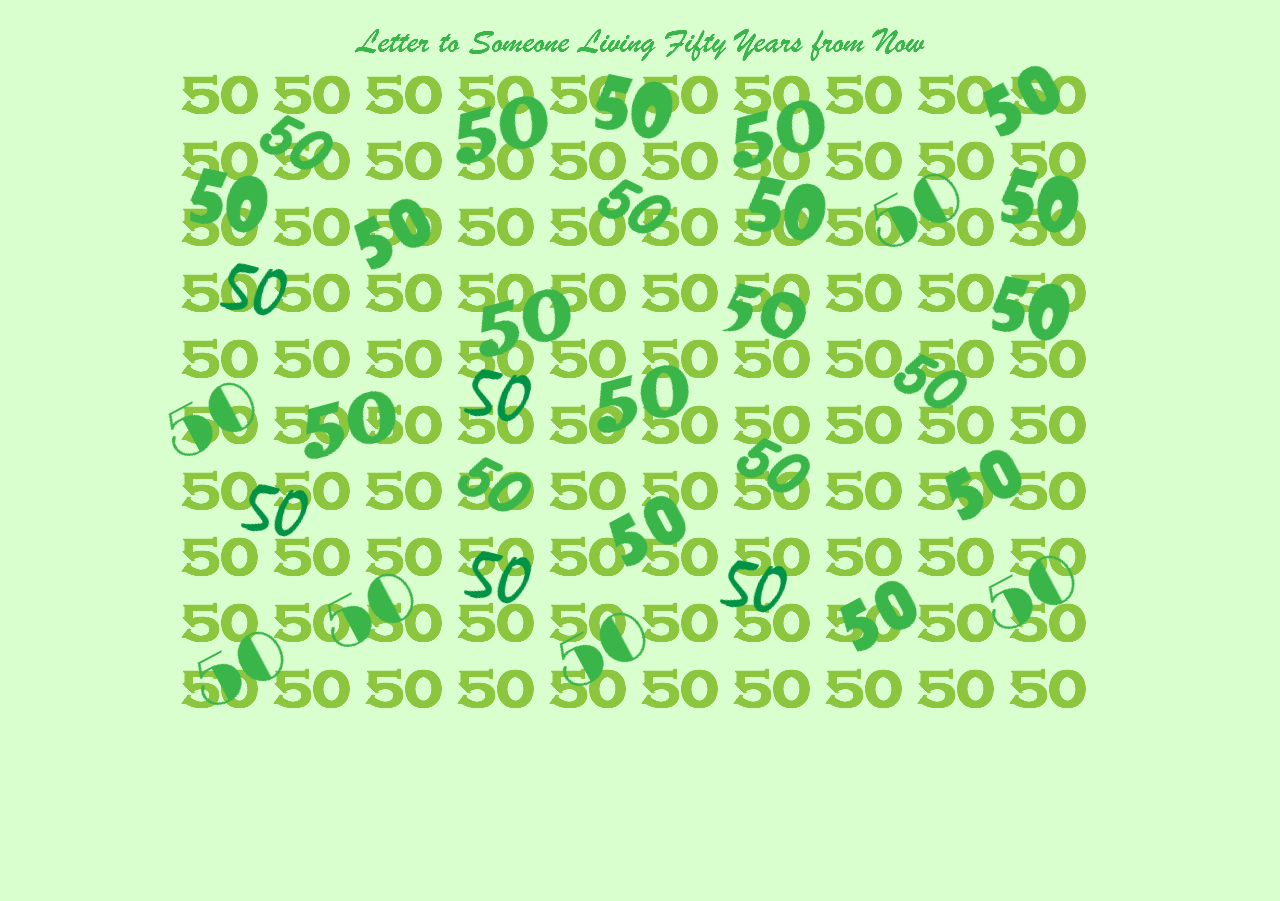
<file: index.html>
<!DOCTYPE html>
<html class="nojs html css_verticalspacer" lang="en-US">
 <head>

  <meta http-equiv="Content-type" content="text/html;charset=UTF-8"/>
  <meta name="generator" content="2018.1.0.386"/>
  <meta name="viewport" content="width=device-width, initial-scale=1.0"/>
  
  <script type="text/javascript">
   // Update the 'nojs'/'js' class on the html node
document.documentElement.className = document.documentElement.className.replace(/\bnojs\b/g, 'js');

// Check that all required assets are uploaded and up-to-date
if(typeof Muse == "undefined") window.Muse = {}; window.Muse.assets = {"required":["museutils.js", "museconfig.js", "jquery.watch.js", "require.js", "index.css"], "outOfDate":[]};
</script>
  
  <title>Home</title>
  <!-- CSS -->
  <link rel="stylesheet" type="text/css" href="css/site_global.css?crc=444006867"/>
  <link rel="stylesheet" type="text/css" href="css/master_a-master.css?crc=302302220"/>
  <link rel="stylesheet" type="text/css" href="css/index.css?crc=4274970865" id="pagesheet"/>
   </head>
 <body>

  <div class="clearfix borderbox" id="page"><!-- group -->
   <img class="grpelem" id="u320-4" alt="Letter to Someone Living Fifty Years from Now" src="images/u320-4.png?crc=104658987" data-image-width="920"/><!-- rasterized frame -->
   <img class="grpelem" id="u1763-22" alt="50 50 50 50 50 50 50 50 50 50 50 50 50 50 50 50 50 50 50 50 50 50 50 50 50 50 50 50 50 50 50 50 50 50 50 50 50 50 50 50 50 50 50 50 50 50 50 50 50 50 50 50 50 50 50 50 50 50 50 50 50 50 50 50 50 50 50 50 50 50 50 50 50 50 50 50 50 50 50 50 50 50 50 50 50 50 50 50 50 50 50 50 50 50 50 50 50 50 50 50" src="images/u1763-22.png?crc=233292065" data-image-width="920"/><!-- rasterized frame -->
   <a class="nonblock nontext transition grpelem" id="u328" href="poem.html" data-mu-ie-matrix="progid:DXImageTransform.Microsoft.Matrix(M11=0.8829,M12=0.4695,M21=-0.4695,M22=0.8829,SizingMethod='auto expand')" data-mu-ie-matrix-dx="-13" data-mu-ie-matrix-dy="-24"><!-- state-based BG images --><div id="u328_states"><img alt="50" src="images/blank.gif?crc=4208392903"/><div class="fluid_height_spacer"></div></div></a>
   <a class="nonblock nontext transition grpelem" id="u353" href="rework-poem.html" data-mu-ie-matrix="progid:DXImageTransform.Microsoft.Matrix(M11=0.9659,M12=0.2588,M21=-0.2588,M22=0.9659,SizingMethod='auto expand')" data-mu-ie-matrix-dx="-9" data-mu-ie-matrix-dy="-14"><!-- state-based BG images --><div id="u353_states"><img alt="50" src="images/blank.gif?crc=4208392903"/><div class="fluid_height_spacer"></div></div></a>
   <a class="nonblock nontext transition grpelem" id="u356" href="images.html" data-mu-ie-matrix="progid:DXImageTransform.Microsoft.Matrix(M11=0.8988,M12=-0.4384,M21=0.4384,M22=0.8988,SizingMethod='auto expand')" data-mu-ie-matrix-dx="-13" data-mu-ie-matrix-dy="-23"><!-- state-based BG images --><div id="u356_states"><img alt="50" src="images/blank.gif?crc=4208392903"/><div class="fluid_height_spacer"></div></div></a>
   <a class="nonblock nontext transition grpelem" id="u359" href="animation.html" data-mu-ie-matrix="progid:DXImageTransform.Microsoft.Matrix(M11=0.9703,M12=-0.2419,M21=0.2419,M22=0.9703,SizingMethod='auto expand')" data-mu-ie-matrix-dx="-9" data-mu-ie-matrix-dy="-14"><!-- state-based BG images --><div id="u359_states"><img alt="50" src="images/blank.gif?crc=4208392903"/><div class="fluid_height_spacer"></div></div></a>
   <a class="nonblock nontext transition grpelem" id="u362" href="color---sound.html" data-mu-ie-matrix="progid:DXImageTransform.Microsoft.Matrix(M11=0.8829,M12=0.4695,M21=-0.4695,M22=0.8829,SizingMethod='auto expand')" data-mu-ie-matrix-dx="-13" data-mu-ie-matrix-dy="-24"><!-- state-based BG images --><div id="u362_states"><img alt="50" src="images/blank.gif?crc=4208392903"/><div class="fluid_height_spacer"></div></div></a>
   <a class="nonblock nontext transition grpelem" id="u365" href="credit.html" data-mu-ie-matrix="progid:DXImageTransform.Microsoft.Matrix(M11=0.9781,M12=-0.2079,M21=0.2079,M22=0.9781,SizingMethod='auto expand')" data-mu-ie-matrix-dx="-8" data-mu-ie-matrix-dy="-12"><!-- state-based BG images --><div id="u365_states"><img alt="50" src="images/blank.gif?crc=4208392903"/><div class="fluid_height_spacer"></div></div></a>
   <a class="nonblock nontext MuseLinkActive grpelem" id="u390-4" href="index.html" data-mu-ie-matrix="progid:DXImageTransform.Microsoft.Matrix(M11=0.9659,M12=-0.2588,M21=0.2588,M22=0.9659,SizingMethod='auto expand')" data-mu-ie-matrix-dx="-9" data-mu-ie-matrix-dy="-14"><!-- rasterized frame --><img id="u390-4_img" alt="50" src="images/u390-4-a.png?crc=4183946908" data-image-width="123"/></a>
   <a class="nonblock nontext transition grpelem" id="u1779" href="rework-poem.html" data-mu-ie-matrix="progid:DXImageTransform.Microsoft.Matrix(M11=0.9659,M12=0.2588,M21=-0.2588,M22=0.9659,SizingMethod='auto expand')" data-mu-ie-matrix-dx="-9" data-mu-ie-matrix-dy="-14"><!-- state-based BG images --><div id="u1779_states"><img alt="50" src="images/blank.gif?crc=4208392903"/><div class="fluid_height_spacer"></div></div></a>
   <a class="nonblock nontext transition grpelem" id="u1782" href="rework-poem.html" data-mu-ie-matrix="progid:DXImageTransform.Microsoft.Matrix(M11=0.9659,M12=0.2588,M21=-0.2588,M22=0.9659,SizingMethod='auto expand')" data-mu-ie-matrix-dx="-9" data-mu-ie-matrix-dy="-14"><!-- state-based BG images --><div id="u1782_states"><img alt="50" src="images/blank.gif?crc=4208392903"/><div class="fluid_height_spacer"></div></div></a>
   <a class="nonblock nontext transition grpelem" id="u1785" href="rework-poem.html" data-mu-ie-matrix="progid:DXImageTransform.Microsoft.Matrix(M11=0.9659,M12=0.2588,M21=-0.2588,M22=0.9659,SizingMethod='auto expand')" data-mu-ie-matrix-dx="-9" data-mu-ie-matrix-dy="-14"><!-- state-based BG images --><div id="u1785_states"><img alt="50" src="images/blank.gif?crc=4208392903"/><div class="fluid_height_spacer"></div></div></a>
   <a class="nonblock nontext transition grpelem" id="u1788" href="rework-poem.html" data-mu-ie-matrix="progid:DXImageTransform.Microsoft.Matrix(M11=0.9659,M12=0.2588,M21=-0.2588,M22=0.9659,SizingMethod='auto expand')" data-mu-ie-matrix-dx="-9" data-mu-ie-matrix-dy="-14"><!-- state-based BG images --><div id="u1788_states"><img alt="50" src="images/blank.gif?crc=4208392903"/><div class="fluid_height_spacer"></div></div></a>
   <a class="nonblock nontext transition grpelem" id="u1791" href="images.html" data-mu-ie-matrix="progid:DXImageTransform.Microsoft.Matrix(M11=0.8988,M12=-0.4384,M21=0.4384,M22=0.8988,SizingMethod='auto expand')" data-mu-ie-matrix-dx="-13" data-mu-ie-matrix-dy="-23"><!-- state-based BG images --><div id="u1791_states"><img alt="50" src="images/blank.gif?crc=4208392903"/><div class="fluid_height_spacer"></div></div></a>
   <a class="nonblock nontext transition grpelem" id="u1794" href="images.html" data-mu-ie-matrix="progid:DXImageTransform.Microsoft.Matrix(M11=0.8988,M12=-0.4384,M21=0.4384,M22=0.8988,SizingMethod='auto expand')" data-mu-ie-matrix-dx="-13" data-mu-ie-matrix-dy="-23"><!-- state-based BG images --><div id="u1794_states"><img alt="50" src="images/blank.gif?crc=4208392903"/><div class="fluid_height_spacer"></div></div></a>
   <a class="nonblock nontext transition grpelem" id="u1797" href="images.html" data-mu-ie-matrix="progid:DXImageTransform.Microsoft.Matrix(M11=0.8988,M12=-0.4384,M21=0.4384,M22=0.8988,SizingMethod='auto expand')" data-mu-ie-matrix-dx="-13" data-mu-ie-matrix-dy="-23"><!-- state-based BG images --><div id="u1797_states"><img alt="50" src="images/blank.gif?crc=4208392903"/><div class="fluid_height_spacer"></div></div></a>
   <a class="nonblock nontext transition grpelem" id="u1800" href="images.html" data-mu-ie-matrix="progid:DXImageTransform.Microsoft.Matrix(M11=0.8988,M12=-0.4384,M21=0.4384,M22=0.8988,SizingMethod='auto expand')" data-mu-ie-matrix-dx="-13" data-mu-ie-matrix-dy="-23"><!-- state-based BG images --><div id="u1800_states"><img alt="50" src="images/blank.gif?crc=4208392903"/><div class="fluid_height_spacer"></div></div></a>
   <a class="nonblock nontext transition grpelem" id="u1803" href="poem.html" data-mu-ie-matrix="progid:DXImageTransform.Microsoft.Matrix(M11=0.8829,M12=0.4695,M21=-0.4695,M22=0.8829,SizingMethod='auto expand')" data-mu-ie-matrix-dx="-13" data-mu-ie-matrix-dy="-24"><!-- state-based BG images --><div id="u1803_states"><img alt="50" src="images/blank.gif?crc=4208392903"/><div class="fluid_height_spacer"></div></div></a>
   <a class="nonblock nontext transition grpelem" id="u1806" href="poem.html" data-mu-ie-matrix="progid:DXImageTransform.Microsoft.Matrix(M11=0.8829,M12=0.4695,M21=-0.4695,M22=0.8829,SizingMethod='auto expand')" data-mu-ie-matrix-dx="-13" data-mu-ie-matrix-dy="-24"><!-- state-based BG images --><div id="u1806_states"><img alt="50" src="images/blank.gif?crc=4208392903"/><div class="fluid_height_spacer"></div></div></a>
   <a class="nonblock nontext transition grpelem" id="u1809" href="poem.html" data-mu-ie-matrix="progid:DXImageTransform.Microsoft.Matrix(M11=0.8829,M12=0.4695,M21=-0.4695,M22=0.8829,SizingMethod='auto expand')" data-mu-ie-matrix-dx="-13" data-mu-ie-matrix-dy="-24"><!-- state-based BG images --><div id="u1809_states"><img alt="50" src="images/blank.gif?crc=4208392903"/><div class="fluid_height_spacer"></div></div></a>
   <a class="nonblock nontext transition grpelem" id="u1812" href="poem.html" data-mu-ie-matrix="progid:DXImageTransform.Microsoft.Matrix(M11=0.8829,M12=0.4695,M21=-0.4695,M22=0.8829,SizingMethod='auto expand')" data-mu-ie-matrix-dx="-13" data-mu-ie-matrix-dy="-24"><!-- state-based BG images --><div id="u1812_states"><img alt="50" src="images/blank.gif?crc=4208392903"/><div class="fluid_height_spacer"></div></div></a>
   <a class="nonblock nontext MuseLinkActive grpelem" id="u1815-4" href="index.html" data-mu-ie-matrix="progid:DXImageTransform.Microsoft.Matrix(M11=0.9659,M12=-0.2588,M21=0.2588,M22=0.9659,SizingMethod='auto expand')" data-mu-ie-matrix-dx="-9" data-mu-ie-matrix-dy="-14"><!-- rasterized frame --><img id="u1815-4_img" alt="50" src="images/u1815-4-a.png?crc=4183946908" data-image-width="123"/></a>
   <a class="nonblock nontext MuseLinkActive grpelem" id="u1818-4" href="index.html" data-mu-ie-matrix="progid:DXImageTransform.Microsoft.Matrix(M11=0.9659,M12=-0.2588,M21=0.2588,M22=0.9659,SizingMethod='auto expand')" data-mu-ie-matrix-dx="-9" data-mu-ie-matrix-dy="-14"><!-- rasterized frame --><img id="u1818-4_img" alt="50" src="images/u1818-4-a.png?crc=4183946908" data-image-width="123"/></a>
   <a class="nonblock nontext MuseLinkActive grpelem" id="u1821-4" href="index.html" data-mu-ie-matrix="progid:DXImageTransform.Microsoft.Matrix(M11=0.9659,M12=-0.2588,M21=0.2588,M22=0.9659,SizingMethod='auto expand')" data-mu-ie-matrix-dx="-9" data-mu-ie-matrix-dy="-14"><!-- rasterized frame --><img id="u1821-4_img" alt="50" src="images/u1821-4-a.png?crc=4183946908" data-image-width="123"/></a>
   <a class="nonblock nontext MuseLinkActive grpelem" id="u1824-4" href="index.html" data-mu-ie-matrix="progid:DXImageTransform.Microsoft.Matrix(M11=0.9659,M12=-0.2588,M21=0.2588,M22=0.9659,SizingMethod='auto expand')" data-mu-ie-matrix-dx="-9" data-mu-ie-matrix-dy="-14"><!-- rasterized frame --><img id="u1824-4_img" alt="50" src="images/u1824-4-a.png?crc=4183946908" data-image-width="123"/></a>
   <a class="nonblock nontext transition grpelem" id="u1827" href="color---sound.html" data-mu-ie-matrix="progid:DXImageTransform.Microsoft.Matrix(M11=0.8829,M12=0.4695,M21=-0.4695,M22=0.8829,SizingMethod='auto expand')" data-mu-ie-matrix-dx="-13" data-mu-ie-matrix-dy="-24"><!-- state-based BG images --><div id="u1827_states"><img alt="50" src="images/blank.gif?crc=4208392903"/><div class="fluid_height_spacer"></div></div></a>
   <a class="nonblock nontext transition grpelem" id="u1830" href="color---sound.html" data-mu-ie-matrix="progid:DXImageTransform.Microsoft.Matrix(M11=0.8829,M12=0.4695,M21=-0.4695,M22=0.8829,SizingMethod='auto expand')" data-mu-ie-matrix-dx="-13" data-mu-ie-matrix-dy="-24"><!-- state-based BG images --><div id="u1830_states"><img alt="50" src="images/blank.gif?crc=4208392903"/><div class="fluid_height_spacer"></div></div></a>
   <a class="nonblock nontext transition grpelem" id="u1833" href="color---sound.html" data-mu-ie-matrix="progid:DXImageTransform.Microsoft.Matrix(M11=0.8829,M12=0.4695,M21=-0.4695,M22=0.8829,SizingMethod='auto expand')" data-mu-ie-matrix-dx="-13" data-mu-ie-matrix-dy="-24"><!-- state-based BG images --><div id="u1833_states"><img alt="50" src="images/blank.gif?crc=4208392903"/><div class="fluid_height_spacer"></div></div></a>
   <a class="nonblock nontext transition grpelem" id="u1836" href="color---sound.html" data-mu-ie-matrix="progid:DXImageTransform.Microsoft.Matrix(M11=0.8829,M12=0.4695,M21=-0.4695,M22=0.8829,SizingMethod='auto expand')" data-mu-ie-matrix-dx="-13" data-mu-ie-matrix-dy="-24"><!-- state-based BG images --><div id="u1836_states"><img alt="50" src="images/blank.gif?crc=4208392903"/><div class="fluid_height_spacer"></div></div></a>
   <a class="nonblock nontext transition grpelem" id="u1839" href="color---sound.html" data-mu-ie-matrix="progid:DXImageTransform.Microsoft.Matrix(M11=0.8829,M12=0.4695,M21=-0.4695,M22=0.8829,SizingMethod='auto expand')" data-mu-ie-matrix-dx="-13" data-mu-ie-matrix-dy="-24"><!-- state-based BG images --><div id="u1839_states"><img alt="50" src="images/blank.gif?crc=4208392903"/><div class="fluid_height_spacer"></div></div></a>
   <a class="nonblock nontext transition grpelem" id="u1842" href="credit.html" data-mu-ie-matrix="progid:DXImageTransform.Microsoft.Matrix(M11=0.9781,M12=-0.2079,M21=0.2079,M22=0.9781,SizingMethod='auto expand')" data-mu-ie-matrix-dx="-8" data-mu-ie-matrix-dy="-12"><!-- state-based BG images --><div id="u1842_states"><img alt="50" src="images/blank.gif?crc=4208392903"/><div class="fluid_height_spacer"></div></div></a>
   <a class="nonblock nontext transition grpelem" id="u1845" href="credit.html" data-mu-ie-matrix="progid:DXImageTransform.Microsoft.Matrix(M11=0.9781,M12=-0.2079,M21=0.2079,M22=0.9781,SizingMethod='auto expand')" data-mu-ie-matrix-dx="-8" data-mu-ie-matrix-dy="-12"><!-- state-based BG images --><div id="u1845_states"><img alt="50" src="images/blank.gif?crc=4208392903"/><div class="fluid_height_spacer"></div></div></a>
   <a class="nonblock nontext transition grpelem" id="u1848" href="credit.html" data-mu-ie-matrix="progid:DXImageTransform.Microsoft.Matrix(M11=0.9781,M12=-0.2079,M21=0.2079,M22=0.9781,SizingMethod='auto expand')" data-mu-ie-matrix-dx="-8" data-mu-ie-matrix-dy="-12"><!-- state-based BG images --><div id="u1848_states"><img alt="50" src="images/blank.gif?crc=4208392903"/><div class="fluid_height_spacer"></div></div></a>
   <a class="nonblock nontext transition grpelem" id="u1851" href="credit.html" data-mu-ie-matrix="progid:DXImageTransform.Microsoft.Matrix(M11=0.9781,M12=-0.2079,M21=0.2079,M22=0.9781,SizingMethod='auto expand')" data-mu-ie-matrix-dx="-8" data-mu-ie-matrix-dy="-12"><!-- state-based BG images --><div id="u1851_states"><img alt="50" src="images/blank.gif?crc=4208392903"/><div class="fluid_height_spacer"></div></div></a>
   <div class="verticalspacer" data-offset-top="726" data-content-above-spacer="725" data-content-below-spacer="61" data-sizePolicy="fixed" data-pintopage="page_fixedLeft"></div>
  </div>
  <div class="preload_images">
   <img class="preload" src="images/u328_states-r.png?crc=4088887198" alt=""/>
   <img class="preload" src="images/u328_states-m.png?crc=4088887198" alt=""/>
   <img class="preload" src="images/u353_states-r.png?crc=4056439403" alt=""/>
   <img class="preload" src="images/u353_states-m.png?crc=4056439403" alt=""/>
   <img class="preload" src="images/u356_states-r.png?crc=130010219" alt=""/>
   <img class="preload" src="images/u356_states-m.png?crc=130010219" alt=""/>
   <img class="preload" src="images/u359_states-r.png?crc=3833119073" alt=""/>
   <img class="preload" src="images/u359_states-m.png?crc=3833119073" alt=""/>
   <img class="preload" src="images/u362_states-r.png?crc=4226712781" alt=""/>
   <img class="preload" src="images/u362_states-m.png?crc=4226712781" alt=""/>
   <img class="preload" src="images/u365_states-r.png?crc=3769786900" alt=""/>
   <img class="preload" src="images/u365_states-m.png?crc=3769786900" alt=""/>
   <img class="preload" src="images/u1779_states-r.png?crc=4056439403" alt=""/>
   <img class="preload" src="images/u1779_states-m.png?crc=4056439403" alt=""/>
   <img class="preload" src="images/u1782_states-r.png?crc=4056439403" alt=""/>
   <img class="preload" src="images/u1782_states-m.png?crc=4056439403" alt=""/>
   <img class="preload" src="images/u1785_states-r.png?crc=4056439403" alt=""/>
   <img class="preload" src="images/u1785_states-m.png?crc=4056439403" alt=""/>
   <img class="preload" src="images/u1788_states-r.png?crc=4056439403" alt=""/>
   <img class="preload" src="images/u1788_states-m.png?crc=4056439403" alt=""/>
   <img class="preload" src="images/u1791_states-r.png?crc=130010219" alt=""/>
   <img class="preload" src="images/u1791_states-m.png?crc=130010219" alt=""/>
   <img class="preload" src="images/u1794_states-r.png?crc=130010219" alt=""/>
   <img class="preload" src="images/u1794_states-m.png?crc=130010219" alt=""/>
   <img class="preload" src="images/u1797_states-r.png?crc=130010219" alt=""/>
   <img class="preload" src="images/u1797_states-m.png?crc=130010219" alt=""/>
   <img class="preload" src="images/u1800_states-r.png?crc=130010219" alt=""/>
   <img class="preload" src="images/u1800_states-m.png?crc=130010219" alt=""/>
   <img class="preload" src="images/u1803_states-r.png?crc=4088887198" alt=""/>
   <img class="preload" src="images/u1803_states-m.png?crc=4088887198" alt=""/>
   <img class="preload" src="images/u1806_states-r.png?crc=4088887198" alt=""/>
   <img class="preload" src="images/u1806_states-m.png?crc=4088887198" alt=""/>
   <img class="preload" src="images/u1809_states-r.png?crc=4088887198" alt=""/>
   <img class="preload" src="images/u1809_states-m.png?crc=4088887198" alt=""/>
   <img class="preload" src="images/u1812_states-r.png?crc=4088887198" alt=""/>
   <img class="preload" src="images/u1812_states-m.png?crc=4088887198" alt=""/>
   <img class="preload" src="images/u1827_states-r.png?crc=4226712781" alt=""/>
   <img class="preload" src="images/u1827_states-m.png?crc=4226712781" alt=""/>
   <img class="preload" src="images/u1830_states-r.png?crc=4226712781" alt=""/>
   <img class="preload" src="images/u1830_states-m.png?crc=4226712781" alt=""/>
   <img class="preload" src="images/u1833_states-r.png?crc=4226712781" alt=""/>
   <img class="preload" src="images/u1833_states-m.png?crc=4226712781" alt=""/>
   <img class="preload" src="images/u1836_states-r.png?crc=4226712781" alt=""/>
   <img class="preload" src="images/u1836_states-m.png?crc=4226712781" alt=""/>
   <img class="preload" src="images/u1839_states-r.png?crc=4226712781" alt=""/>
   <img class="preload" src="images/u1839_states-m.png?crc=4226712781" alt=""/>
   <img class="preload" src="images/u1842_states-r.png?crc=3769786900" alt=""/>
   <img class="preload" src="images/u1842_states-m.png?crc=3769786900" alt=""/>
   <img class="preload" src="images/u1845_states-r.png?crc=3769786900" alt=""/>
   <img class="preload" src="images/u1845_states-m.png?crc=3769786900" alt=""/>
   <img class="preload" src="images/u1848_states-r.png?crc=3769786900" alt=""/>
   <img class="preload" src="images/u1848_states-m.png?crc=3769786900" alt=""/>
   <img class="preload" src="images/u1851_states-r.png?crc=3769786900" alt=""/>
   <img class="preload" src="images/u1851_states-m.png?crc=3769786900" alt=""/>
  </div>
  <!-- Other scripts -->
  <script type="text/javascript">
   // Decide whether to suppress missing file error or not based on preference setting
var suppressMissingFileError = false
</script>
  <script type="text/javascript">
   window.Muse.assets.check=function(c){if(!window.Muse.assets.checked){window.Muse.assets.checked=!0;var b={},d=function(a,b){if(window.getComputedStyle){var c=window.getComputedStyle(a,null);return c&&c.getPropertyValue(b)||c&&c[b]||""}if(document.documentElement.currentStyle)return(c=a.currentStyle)&&c[b]||a.style&&a.style[b]||"";return""},a=function(a){if(a.match(/^rgb/))return a=a.replace(/\s+/g,"").match(/([\d\,]+)/gi)[0].split(","),(parseInt(a[0])<<16)+(parseInt(a[1])<<8)+parseInt(a[2]);if(a.match(/^\#/))return parseInt(a.substr(1),
16);return 0},f=function(f){for(var g=document.getElementsByTagName("link"),j=0;j<g.length;j++)if("text/css"==g[j].type){var l=(g[j].href||"").match(/\/?css\/([\w\-]+\.css)\?crc=(\d+)/);if(!l||!l[1]||!l[2])break;b[l[1]]=l[2]}g=document.createElement("div");g.className="version";g.style.cssText="display:none; width:1px; height:1px;";document.getElementsByTagName("body")[0].appendChild(g);for(j=0;j<Muse.assets.required.length;){var l=Muse.assets.required[j],k=l.match(/([\w\-\.]+)\.(\w+)$/),i=k&&k[1]?
k[1]:null,k=k&&k[2]?k[2]:null;switch(k.toLowerCase()){case "css":i=i.replace(/\W/gi,"_").replace(/^([^a-z])/gi,"_$1");g.className+=" "+i;i=a(d(g,"color"));k=a(d(g,"backgroundColor"));i!=0||k!=0?(Muse.assets.required.splice(j,1),"undefined"!=typeof b[l]&&(i!=b[l]>>>24||k!=(b[l]&16777215))&&Muse.assets.outOfDate.push(l)):j++;g.className="version";break;case "js":j++;break;default:throw Error("Unsupported file type: "+k);}}c?c().jquery!="1.8.3"&&Muse.assets.outOfDate.push("jquery-1.8.3.min.js"):Muse.assets.required.push("jquery-1.8.3.min.js");
g.parentNode.removeChild(g);if(Muse.assets.outOfDate.length||Muse.assets.required.length)g="Some files on the server may be missing or incorrect. Clear browser cache and try again. If the problem persists please contact website author.",f&&Muse.assets.outOfDate.length&&(g+="\nOut of date: "+Muse.assets.outOfDate.join(",")),f&&Muse.assets.required.length&&(g+="\nMissing: "+Muse.assets.required.join(",")),suppressMissingFileError?(g+="\nUse SuppressMissingFileError key in AppPrefs.xml to show missing file error pop up.",console.log(g)):alert(g)};location&&location.search&&location.search.match&&location.search.match(/muse_debug/gi)?
setTimeout(function(){f(!0)},5E3):f()}};
var muse_init=function(){require.config({baseUrl:""});require(["jquery","museutils","whatinput","jquery.watch"],function(c){var $ = c;$(document).ready(function(){try{
window.Muse.assets.check($);/* body */
Muse.Utils.transformMarkupToFixBrowserProblemsPreInit();/* body */
Muse.Utils.prepHyperlinks(true);/* body */
Muse.Utils.makeButtonsVisibleAfterSettingMinWidth();/* body */
Muse.Utils.fullPage('#page');/* 100% height page */
Muse.Utils.showWidgetsWhenReady();/* body */
Muse.Utils.transformMarkupToFixBrowserProblems();/* body */
}catch(b){if(b&&"function"==typeof b.notify?b.notify():Muse.Assert.fail("Error calling selector function: "+b),false)throw b;}})})};

</script>
  <!-- RequireJS script -->
  <script src="scripts/require.js?crc=7928878" type="text/javascript" async data-main="scripts/museconfig.js?crc=4286661555" onload="if (requirejs) requirejs.onError = function(requireType, requireModule) { if (requireType && requireType.toString && requireType.toString().indexOf && 0 <= requireType.toString().indexOf('#scripterror')) window.Muse.assets.check(); }" onerror="window.Muse.assets.check();"></script>
   </body>
</html>
</file>
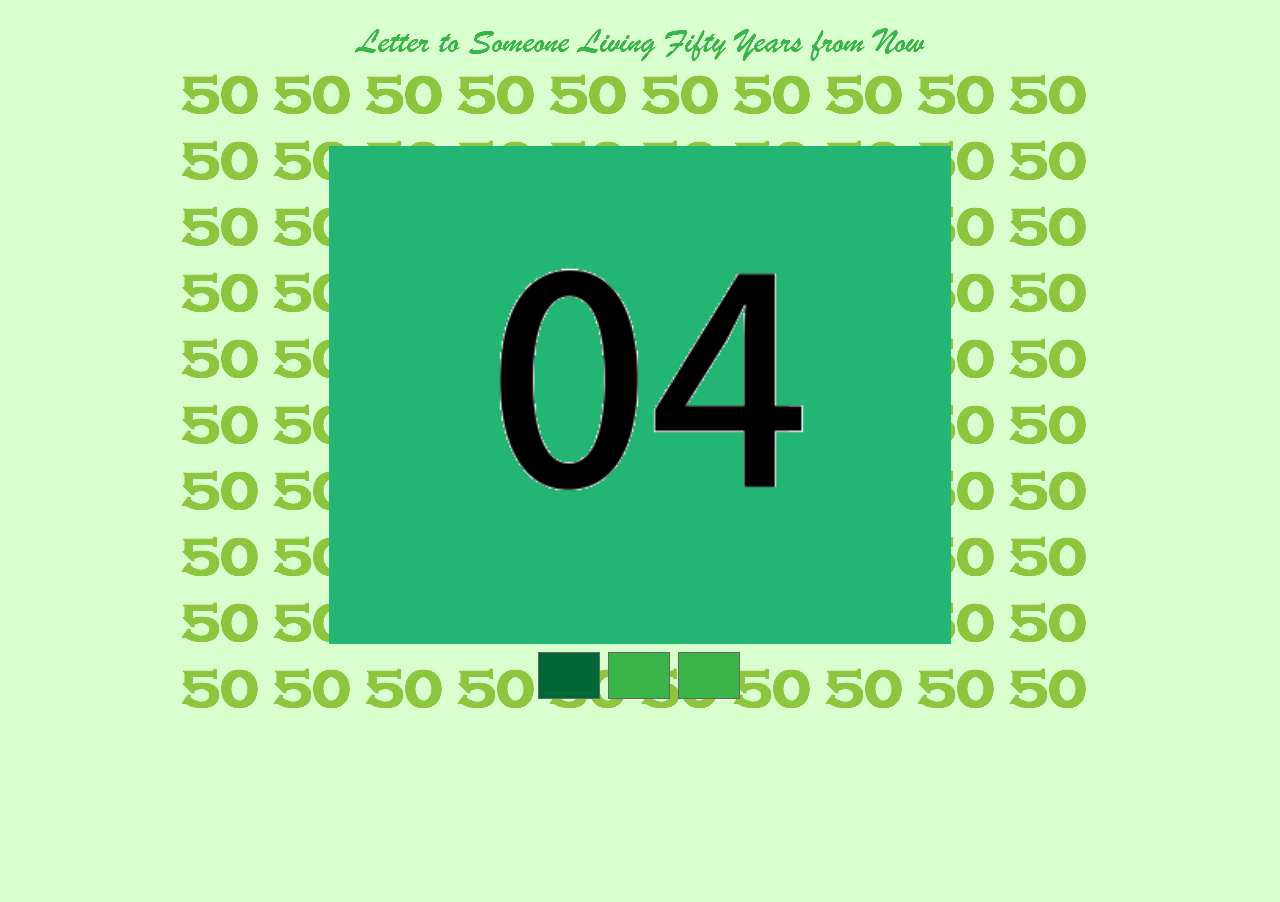
<file: animation.html>
<!DOCTYPE html>
<html class="nojs html css_verticalspacer" lang="en-US">
 <head>

  <meta http-equiv="Content-type" content="text/html;charset=UTF-8"/>
  <meta name="generator" content="2018.1.0.386"/>
  <meta name="viewport" content="width=device-width, initial-scale=1.0"/>
  
  <script type="text/javascript">
   // Update the 'nojs'/'js' class on the html node
document.documentElement.className = document.documentElement.className.replace(/\bnojs\b/g, 'js');

// Check that all required assets are uploaded and up-to-date
if(typeof Muse == "undefined") window.Muse = {}; window.Muse.assets = {"required":["museutils.js", "museconfig.js", "jquery.watch.js", "require.js", "webpro.js", "musewpslideshow.js", "jquery.museoverlay.js", "touchswipe.js", "animation.css"], "outOfDate":[]};
</script>
  
  <title>Animation</title>
  <!-- CSS -->
  <link rel="stylesheet" type="text/css" href="css/site_global.css?crc=444006867"/>
  <link rel="stylesheet" type="text/css" href="css/master_a-master.css?crc=302302220"/>
  <link rel="stylesheet" type="text/css" href="css/animation.css?crc=4147170837" id="pagesheet"/>
   </head>
 <body>

  <div class="clearfix borderbox" id="page"><!-- column -->
   <img class="colelem" id="u320-4" alt="Letter to Someone Living Fifty Years from Now" src="images/u320-4.png?crc=104658987" data-image-width="920"/><!-- rasterized frame -->
   <div class="clearfix colelem" id="pu1763-22"><!-- group -->
    <img class="grpelem" id="u1763-22" alt="50 50 50 50 50 50 50 50 50 50 50 50 50 50 50 50 50 50 50 50 50 50 50 50 50 50 50 50 50 50 50 50 50 50 50 50 50 50 50 50 50 50 50 50 50 50 50 50 50 50 50 50 50 50 50 50 50 50 50 50 50 50 50 50 50 50 50 50 50 50 50 50 50 50 50 50 50 50 50 50 50 50 50 50 50 50 50 50 50 50 50 50 50 50 50 50 50 50 50 50" src="images/u1763-22.png?crc=233292065" data-image-width="920"/><!-- rasterized frame -->
    <div class="PamphletWidget clearfix allow_click_through grpelem" id="pamphletu1510" data-visibility="changed" style="visibility:hidden"><!-- none box -->
     <div class="position_content" id="pamphletu1510_position_content">
      <div class="popup_anchor allow_click_through colelem" data-col-pos="1" id="u1515popup">
       <div class="ContainerGroup clearfix" data-col-pos="1" id="u1515"><!-- stack box -->
        <div class="Container clearfix grpelem" data-col-pos="0" id="u1615"><!-- group -->
         <div class="clip_frame grpelem" id="u1637"><!-- image -->
          <img class="block" id="u1637_img" src="images/poem.gif?crc=3969478678" alt="" data-heightwidthratio="1" data-image-width="471" data-image-height="471"/>
         </div>
        </div>
        <div class="Container invi clearfix grpelem" data-col-pos="1" id="u1628"><!-- group -->
         <div class="clip_frame grpelem" id="u1654"><!-- image -->
          <img class="block" id="u1654_img" src="images/poem2.gif?crc=3918566211" alt="" data-heightwidthratio="1" data-image-width="481" data-image-height="481"/>
         </div>
        </div>
        <div class="Container invi clearfix grpelem" data-col-pos="2" id="u1634"><!-- group -->
         <div class="grpelem" id="u1663"><!-- media frame -->
          <object type="application/x-shockwave-flash" data="images/animation.swf?crc=413392461" width="100%" height="100%" id="u1663_media">
           <param name="movie" value="images/animation.swf?crc=413392461"/>
           <param name="quality" value="high"/>
           <param name="swfversion" value="6.0.65.0"/>
           <param name="wmode" value="transparent"/>
           <param name="expressinstall" value="Scripts/expressInstall.swf"/>
           <object type="application/x-shockwave-flash" data="images/animation.swf?crc=413392461" width="100%" height="100%">
            <param name="quality" value="high"/>
            <param name="swfversion" value="6.0.65.0"/>
            <param name="wmode" value="transparent"/>
            <param name="expressinstall" value="Scripts/expressInstall.swf"/>
            <div>
             <h4>Content on this page requires a newer version of Adobe Flash Player.</h4>
             <p><a href="http://www.adobe.com/go/getflashplayer"><img src="http://www.adobe.com/images/shared/download_buttons/get_flash_player.gif" alt="Get Adobe Flash player" width="112" height="33"/></a></p>
            </div>
           </object>
          </object>
         </div>
        </div>
       </div>
      </div>
      <div class="ThumbGroup clearfix colelem" data-col-pos="0" id="u1528"><!-- none box -->
       <div class="popup_anchor allow_click_through grpelem" data-col-pos="0" id="u1610popup">
        <div class="Thumb popup_element transition" data-col-pos="0" id="u1610"><!-- simple frame --></div>
       </div>
       <div class="popup_anchor allow_click_through grpelem" data-col-pos="1" id="u1625popup">
        <div class="Thumb popup_element transition" data-col-pos="1" id="u1625"><!-- simple frame --></div>
       </div>
       <div class="popup_anchor allow_click_through grpelem" data-col-pos="2" id="u1631popup">
        <div class="Thumb popup_element transition" data-col-pos="2" id="u1631"><!-- simple frame --></div>
       </div>
      </div>
     </div>
    </div>
   </div>
   <div class="verticalspacer" data-offset-top="698" data-content-above-spacer="722" data-content-below-spacer="36" data-sizePolicy="fixed" data-pintopage="page_fixedLeft"></div>
  </div>
  <!-- Other scripts -->
  <script type="text/javascript">
   // Decide whether to suppress missing file error or not based on preference setting
var suppressMissingFileError = false
</script>
  <script type="text/javascript">
   window.Muse.assets.check=function(c){if(!window.Muse.assets.checked){window.Muse.assets.checked=!0;var b={},d=function(a,b){if(window.getComputedStyle){var c=window.getComputedStyle(a,null);return c&&c.getPropertyValue(b)||c&&c[b]||""}if(document.documentElement.currentStyle)return(c=a.currentStyle)&&c[b]||a.style&&a.style[b]||"";return""},a=function(a){if(a.match(/^rgb/))return a=a.replace(/\s+/g,"").match(/([\d\,]+)/gi)[0].split(","),(parseInt(a[0])<<16)+(parseInt(a[1])<<8)+parseInt(a[2]);if(a.match(/^\#/))return parseInt(a.substr(1),
16);return 0},f=function(f){for(var g=document.getElementsByTagName("link"),j=0;j<g.length;j++)if("text/css"==g[j].type){var l=(g[j].href||"").match(/\/?css\/([\w\-]+\.css)\?crc=(\d+)/);if(!l||!l[1]||!l[2])break;b[l[1]]=l[2]}g=document.createElement("div");g.className="version";g.style.cssText="display:none; width:1px; height:1px;";document.getElementsByTagName("body")[0].appendChild(g);for(j=0;j<Muse.assets.required.length;){var l=Muse.assets.required[j],k=l.match(/([\w\-\.]+)\.(\w+)$/),i=k&&k[1]?
k[1]:null,k=k&&k[2]?k[2]:null;switch(k.toLowerCase()){case "css":i=i.replace(/\W/gi,"_").replace(/^([^a-z])/gi,"_$1");g.className+=" "+i;i=a(d(g,"color"));k=a(d(g,"backgroundColor"));i!=0||k!=0?(Muse.assets.required.splice(j,1),"undefined"!=typeof b[l]&&(i!=b[l]>>>24||k!=(b[l]&16777215))&&Muse.assets.outOfDate.push(l)):j++;g.className="version";break;case "js":j++;break;default:throw Error("Unsupported file type: "+k);}}c?c().jquery!="1.8.3"&&Muse.assets.outOfDate.push("jquery-1.8.3.min.js"):Muse.assets.required.push("jquery-1.8.3.min.js");
g.parentNode.removeChild(g);if(Muse.assets.outOfDate.length||Muse.assets.required.length)g="Some files on the server may be missing or incorrect. Clear browser cache and try again. If the problem persists please contact website author.",f&&Muse.assets.outOfDate.length&&(g+="\nOut of date: "+Muse.assets.outOfDate.join(",")),f&&Muse.assets.required.length&&(g+="\nMissing: "+Muse.assets.required.join(",")),suppressMissingFileError?(g+="\nUse SuppressMissingFileError key in AppPrefs.xml to show missing file error pop up.",console.log(g)):alert(g)};location&&location.search&&location.search.match&&location.search.match(/muse_debug/gi)?
setTimeout(function(){f(!0)},5E3):f()}};
var muse_init=function(){require.config({baseUrl:""});require(["jquery","museutils","whatinput","jquery.watch","webpro","musewpslideshow","jquery.museoverlay","touchswipe"],function(c){var $ = c;$(document).ready(function(){try{
window.Muse.assets.check($);/* body */
Muse.Utils.transformMarkupToFixBrowserProblemsPreInit();/* body */
Muse.Utils.prepHyperlinks(true);/* body */
Muse.Utils.resizeHeight('.popup_anchor.allow_click_through');/* resize height */
Muse.Utils.makeButtonsVisibleAfterSettingMinWidth();/* body */
Muse.Utils.initWidget('#pamphletu1510', ['#bp_infinity'], function(elem) { return new WebPro.Widget.ContentSlideShow(elem, {contentLayout_runtime:'stack',event:'click',deactivationEvent:'none',autoPlay:false,displayInterval:3000,transitionStyle:'fading',transitionDuration:500,hideAllContentsFirst:false,triggersOnTop:false,shuffle:false,enableSwipe:true,resumeAutoplay:true,resumeAutoplayInterval:3000,playOnce:false,autoActivate_runtime:false,isResponsive:true}); });/* #pamphletu1510 */
Muse.Utils.fullPage('#page');/* 100% height page */
Muse.Utils.showWidgetsWhenReady();/* body */
Muse.Utils.transformMarkupToFixBrowserProblems();/* body */
}catch(b){if(b&&"function"==typeof b.notify?b.notify():Muse.Assert.fail("Error calling selector function: "+b),false)throw b;}})})};

</script>
  <!-- RequireJS script -->
  <script src="scripts/require.js?crc=7928878" type="text/javascript" async data-main="scripts/museconfig.js?crc=4286661555" onload="if (requirejs) requirejs.onError = function(requireType, requireModule) { if (requireType && requireType.toString && requireType.toString().indexOf && 0 <= requireType.toString().indexOf('#scripterror')) window.Muse.assets.check(); }" onerror="window.Muse.assets.check();"></script>
   </body>
</html>
</file>
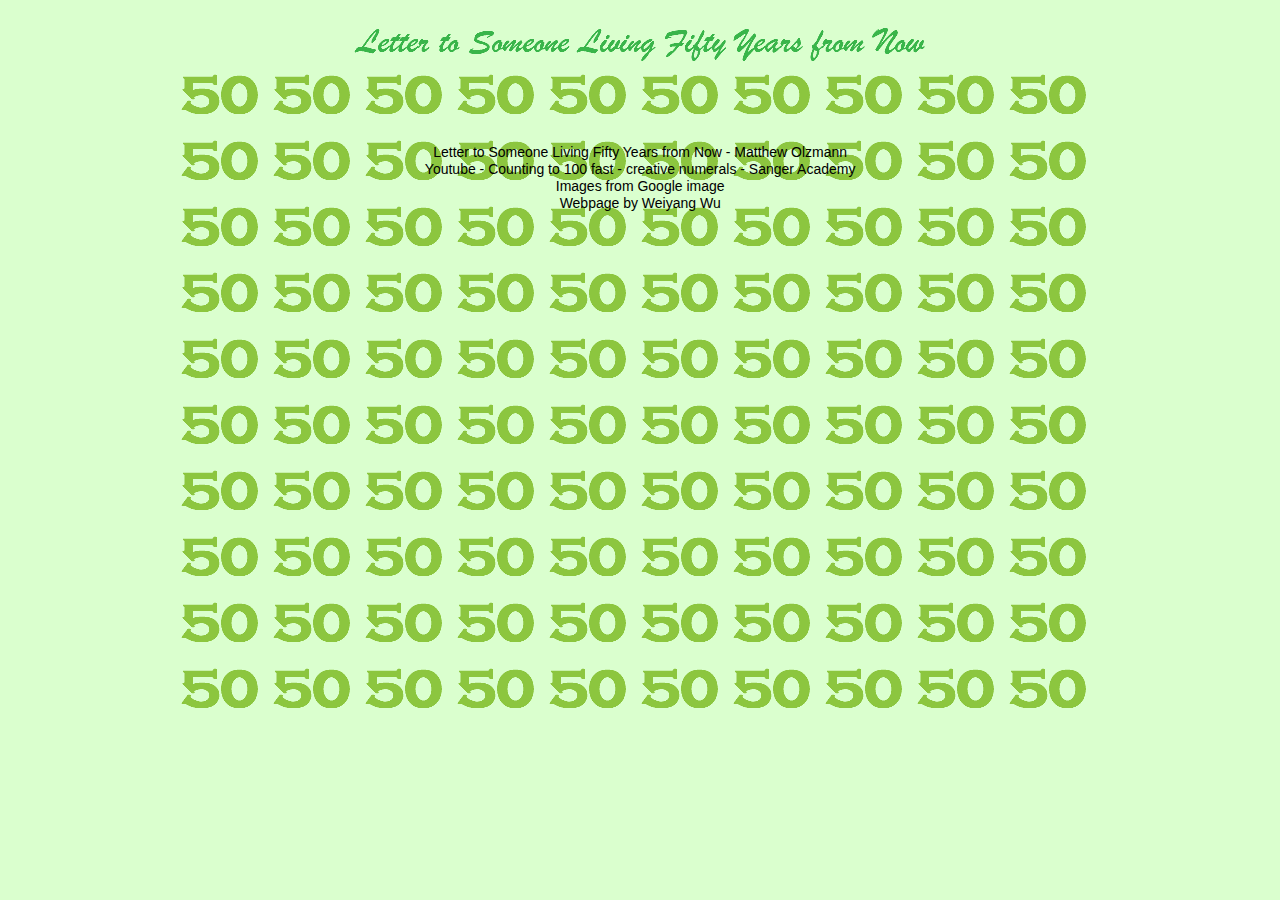
<file: credit.html>
<!DOCTYPE html>
<html class="nojs html css_verticalspacer" lang="en-US">
 <head>

  <meta http-equiv="Content-type" content="text/html;charset=UTF-8"/>
  <meta name="generator" content="2018.1.0.386"/>
  <meta name="viewport" content="width=device-width, initial-scale=1.0"/>
  
  <script type="text/javascript">
   // Update the 'nojs'/'js' class on the html node
document.documentElement.className = document.documentElement.className.replace(/\bnojs\b/g, 'js');

// Check that all required assets are uploaded and up-to-date
if(typeof Muse == "undefined") window.Muse = {}; window.Muse.assets = {"required":["museutils.js", "museconfig.js", "jquery.watch.js", "require.js", "credit.css"], "outOfDate":[]};
</script>
  
  <title>Credit</title>
  <!-- CSS -->
  <link rel="stylesheet" type="text/css" href="css/site_global.css?crc=444006867"/>
  <link rel="stylesheet" type="text/css" href="css/master_a-master.css?crc=302302220"/>
  <link rel="stylesheet" type="text/css" href="css/credit.css?crc=4134903640" id="pagesheet"/>
   </head>
 <body>

  <div class="clearfix borderbox" id="page"><!-- column -->
   <img class="colelem" id="u320-4" alt="Letter to Someone Living Fifty Years from Now" src="images/u320-4.png?crc=104658987" data-image-width="920"/><!-- rasterized frame -->
   <div class="clearfix colelem" id="pu1763-22"><!-- group -->
    <img class="grpelem" id="u1763-22" alt="50 50 50 50 50 50 50 50 50 50 50 50 50 50 50 50 50 50 50 50 50 50 50 50 50 50 50 50 50 50 50 50 50 50 50 50 50 50 50 50 50 50 50 50 50 50 50 50 50 50 50 50 50 50 50 50 50 50 50 50 50 50 50 50 50 50 50 50 50 50 50 50 50 50 50 50 50 50 50 50 50 50 50 50 50 50 50 50 50 50 50 50 50 50 50 50 50 50 50 50" src="images/u1763-22.png?crc=233292065" data-image-width="920"/><!-- rasterized frame -->
    <div class="clearfix grpelem" id="u1692-10"><!-- content -->
     <p>Letter to Someone Living Fifty Years from Now - Matthew Olzmann</p>
     <p>Youtube - Counting to 100 fast - creative numerals - Sanger Academy</p>
     <p>Images from Google image</p>
     <p>Webpage by Weiyang Wu</p>
    </div>
   </div>
   <div class="verticalspacer" data-offset-top="372" data-content-above-spacer="722" data-content-below-spacer="0" data-sizePolicy="fixed" data-pintopage="page_fixedLeft"></div>
  </div>
  <!-- Other scripts -->
  <script type="text/javascript">
   // Decide whether to suppress missing file error or not based on preference setting
var suppressMissingFileError = false
</script>
  <script type="text/javascript">
   window.Muse.assets.check=function(c){if(!window.Muse.assets.checked){window.Muse.assets.checked=!0;var b={},d=function(a,b){if(window.getComputedStyle){var c=window.getComputedStyle(a,null);return c&&c.getPropertyValue(b)||c&&c[b]||""}if(document.documentElement.currentStyle)return(c=a.currentStyle)&&c[b]||a.style&&a.style[b]||"";return""},a=function(a){if(a.match(/^rgb/))return a=a.replace(/\s+/g,"").match(/([\d\,]+)/gi)[0].split(","),(parseInt(a[0])<<16)+(parseInt(a[1])<<8)+parseInt(a[2]);if(a.match(/^\#/))return parseInt(a.substr(1),
16);return 0},f=function(f){for(var g=document.getElementsByTagName("link"),j=0;j<g.length;j++)if("text/css"==g[j].type){var l=(g[j].href||"").match(/\/?css\/([\w\-]+\.css)\?crc=(\d+)/);if(!l||!l[1]||!l[2])break;b[l[1]]=l[2]}g=document.createElement("div");g.className="version";g.style.cssText="display:none; width:1px; height:1px;";document.getElementsByTagName("body")[0].appendChild(g);for(j=0;j<Muse.assets.required.length;){var l=Muse.assets.required[j],k=l.match(/([\w\-\.]+)\.(\w+)$/),i=k&&k[1]?
k[1]:null,k=k&&k[2]?k[2]:null;switch(k.toLowerCase()){case "css":i=i.replace(/\W/gi,"_").replace(/^([^a-z])/gi,"_$1");g.className+=" "+i;i=a(d(g,"color"));k=a(d(g,"backgroundColor"));i!=0||k!=0?(Muse.assets.required.splice(j,1),"undefined"!=typeof b[l]&&(i!=b[l]>>>24||k!=(b[l]&16777215))&&Muse.assets.outOfDate.push(l)):j++;g.className="version";break;case "js":j++;break;default:throw Error("Unsupported file type: "+k);}}c?c().jquery!="1.8.3"&&Muse.assets.outOfDate.push("jquery-1.8.3.min.js"):Muse.assets.required.push("jquery-1.8.3.min.js");
g.parentNode.removeChild(g);if(Muse.assets.outOfDate.length||Muse.assets.required.length)g="Some files on the server may be missing or incorrect. Clear browser cache and try again. If the problem persists please contact website author.",f&&Muse.assets.outOfDate.length&&(g+="\nOut of date: "+Muse.assets.outOfDate.join(",")),f&&Muse.assets.required.length&&(g+="\nMissing: "+Muse.assets.required.join(",")),suppressMissingFileError?(g+="\nUse SuppressMissingFileError key in AppPrefs.xml to show missing file error pop up.",console.log(g)):alert(g)};location&&location.search&&location.search.match&&location.search.match(/muse_debug/gi)?
setTimeout(function(){f(!0)},5E3):f()}};
var muse_init=function(){require.config({baseUrl:""});require(["jquery","museutils","whatinput","jquery.watch"],function(c){var $ = c;$(document).ready(function(){try{
window.Muse.assets.check($);/* body */
Muse.Utils.transformMarkupToFixBrowserProblemsPreInit();/* body */
Muse.Utils.prepHyperlinks(true);/* body */
Muse.Utils.makeButtonsVisibleAfterSettingMinWidth();/* body */
Muse.Utils.fullPage('#page');/* 100% height page */
Muse.Utils.showWidgetsWhenReady();/* body */
Muse.Utils.transformMarkupToFixBrowserProblems();/* body */
}catch(b){if(b&&"function"==typeof b.notify?b.notify():Muse.Assert.fail("Error calling selector function: "+b),false)throw b;}})})};

</script>
  <!-- RequireJS script -->
  <script src="scripts/require.js?crc=7928878" type="text/javascript" async data-main="scripts/museconfig.js?crc=4286661555" onload="if (requirejs) requirejs.onError = function(requireType, requireModule) { if (requireType && requireType.toString && requireType.toString().indexOf && 0 <= requireType.toString().indexOf('#scripterror')) window.Muse.assets.check(); }" onerror="window.Muse.assets.check();"></script>
   </body>
</html>
</file>
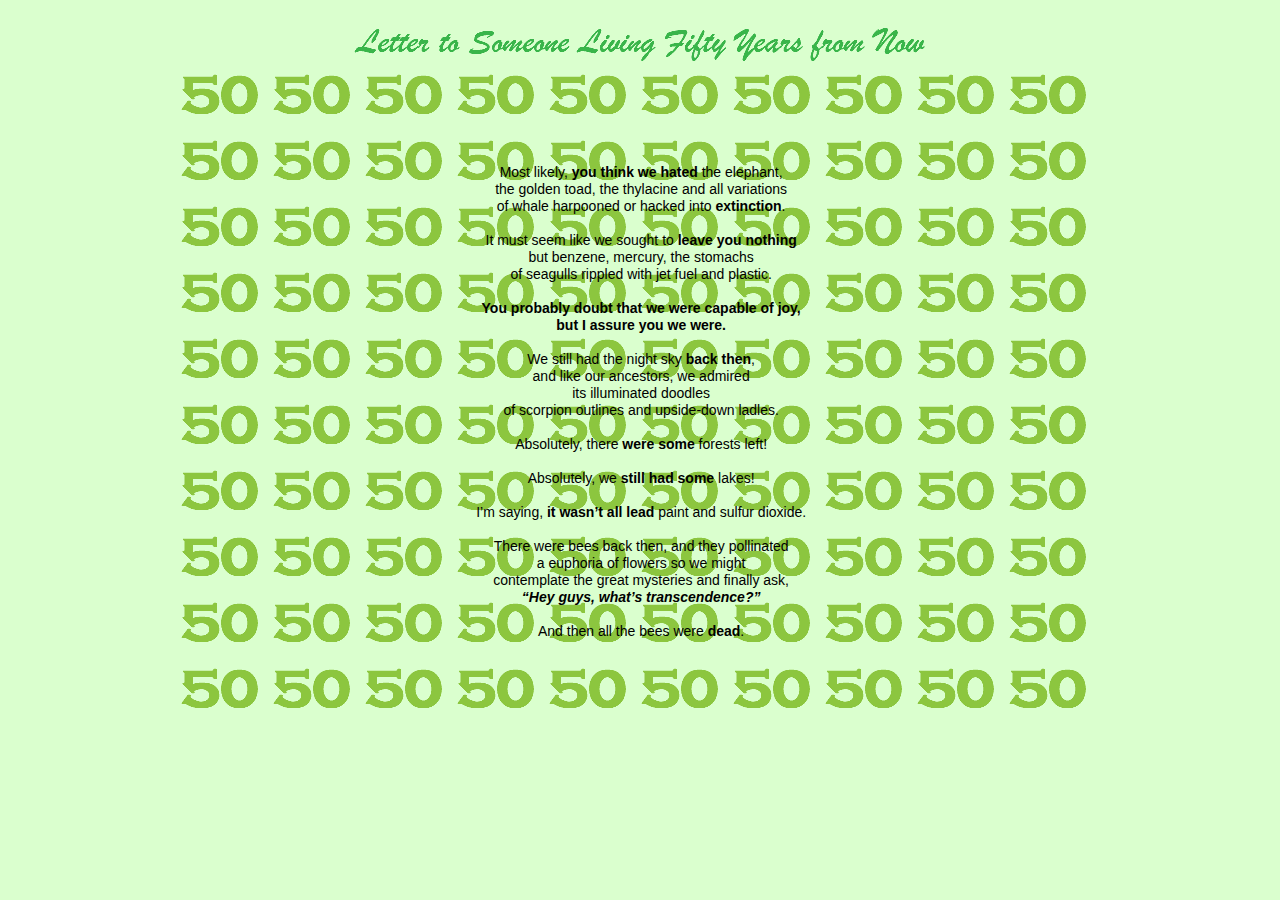
<file: poem.html>
<!DOCTYPE html>
<html class="nojs html css_verticalspacer" lang="en-US">
 <head>

  <meta http-equiv="Content-type" content="text/html;charset=UTF-8"/>
  <meta name="generator" content="2018.1.0.386"/>
  <meta name="viewport" content="width=device-width, initial-scale=1.0"/>
  
  <script type="text/javascript">
   // Update the 'nojs'/'js' class on the html node
document.documentElement.className = document.documentElement.className.replace(/\bnojs\b/g, 'js');

// Check that all required assets are uploaded and up-to-date
if(typeof Muse == "undefined") window.Muse = {}; window.Muse.assets = {"required":["museutils.js", "museconfig.js", "jquery.watch.js", "require.js", "poem.css"], "outOfDate":[]};
</script>
  
  <title>Poem</title>
  <!-- CSS -->
  <link rel="stylesheet" type="text/css" href="css/site_global.css?crc=444006867"/>
  <link rel="stylesheet" type="text/css" href="css/master_a-master.css?crc=302302220"/>
  <link rel="stylesheet" type="text/css" href="css/poem.css?crc=4068418923" id="pagesheet"/>
   </head>
 <body>

  <div class="clearfix borderbox" id="page"><!-- column -->
   <img class="colelem" id="u320-4" alt="Letter to Someone Living Fifty Years from Now" src="images/u320-4.png?crc=104658987" data-image-width="920"/><!-- rasterized frame -->
   <div class="clearfix colelem" id="pu1763-22"><!-- group -->
    <img class="grpelem" id="u1763-22" alt="50 50 50 50 50 50 50 50 50 50 50 50 50 50 50 50 50 50 50 50 50 50 50 50 50 50 50 50 50 50 50 50 50 50 50 50 50 50 50 50 50 50 50 50 50 50 50 50 50 50 50 50 50 50 50 50 50 50 50 50 50 50 50 50 50 50 50 50 50 50 50 50 50 50 50 50 50 50 50 50 50 50 50 50 50 50 50 50 50 50 50 50 50 50 50 50 50 50 50 50" src="images/u1763-22.png?crc=233292065" data-image-width="920"/><!-- rasterized frame -->
    <div class="clearfix grpelem" id="u387-67"><!-- content -->
     <p id="u387">&nbsp;</p>
     <p>&nbsp;</p>
     <p>Most likely, <span id="u387-4">you think we hated </span>the elephant,</p>
     <p>the golden toad, the thylacine and all variations</p>
     <p>of whale harpooned or hacked into <span id="u387-10">extinction</span>.</p>
     <p>&nbsp;</p>
     <p>It must seem like we sought to <span id="u387-15">leave you nothing</span></p>
     <p>but benzene, mercury, the stomachs</p>
     <p>of seagulls rippled with jet fuel and plastic.</p>
     <p>&nbsp;</p>
     <p id="u387-23">You probably doubt that we were capable of joy,</p>
     <p id="u387-25">but I assure you we were.</p>
     <p>&nbsp;</p>
     <p>We still had the night sky <span id="u387-28">back then</span>,</p>
     <p>and like our ancestors, we admired</p>
     <p>its illuminated doodles</p>
     <p>of scorpion outlines and upside-down ladles.</p>
     <p>&nbsp;</p>
     <p>Absolutely, there <span id="u387-39">were some</span> forests left!</p>
     <p>&nbsp;</p>
     <p>Absolutely, we <span id="u387-44">still had some</span> lakes!</p>
     <p>&nbsp;</p>
     <p>I’m saying, <span id="u387-49">it wasn’t all lead</span> paint and sulfur dioxide.</p>
     <p>&nbsp;</p>
     <p>There were bees back then, and they pollinated</p>
     <p>a euphoria of flowers so we might</p>
     <p>contemplate the great mysteries and finally ask,</p>
     <p id="u387-60">“Hey guys, what’s transcendence?”</p>
     <p>&nbsp;</p>
     <p>And then all the bees were <span id="u387-63">dead</span>.</p>
    </div>
   </div>
   <div class="verticalspacer" data-offset-top="640" data-content-above-spacer="722" data-content-below-spacer="0" data-sizePolicy="fixed" data-pintopage="page_fixedLeft"></div>
  </div>
  <!-- Other scripts -->
  <script type="text/javascript">
   // Decide whether to suppress missing file error or not based on preference setting
var suppressMissingFileError = false
</script>
  <script type="text/javascript">
   window.Muse.assets.check=function(c){if(!window.Muse.assets.checked){window.Muse.assets.checked=!0;var b={},d=function(a,b){if(window.getComputedStyle){var c=window.getComputedStyle(a,null);return c&&c.getPropertyValue(b)||c&&c[b]||""}if(document.documentElement.currentStyle)return(c=a.currentStyle)&&c[b]||a.style&&a.style[b]||"";return""},a=function(a){if(a.match(/^rgb/))return a=a.replace(/\s+/g,"").match(/([\d\,]+)/gi)[0].split(","),(parseInt(a[0])<<16)+(parseInt(a[1])<<8)+parseInt(a[2]);if(a.match(/^\#/))return parseInt(a.substr(1),
16);return 0},f=function(f){for(var g=document.getElementsByTagName("link"),j=0;j<g.length;j++)if("text/css"==g[j].type){var l=(g[j].href||"").match(/\/?css\/([\w\-]+\.css)\?crc=(\d+)/);if(!l||!l[1]||!l[2])break;b[l[1]]=l[2]}g=document.createElement("div");g.className="version";g.style.cssText="display:none; width:1px; height:1px;";document.getElementsByTagName("body")[0].appendChild(g);for(j=0;j<Muse.assets.required.length;){var l=Muse.assets.required[j],k=l.match(/([\w\-\.]+)\.(\w+)$/),i=k&&k[1]?
k[1]:null,k=k&&k[2]?k[2]:null;switch(k.toLowerCase()){case "css":i=i.replace(/\W/gi,"_").replace(/^([^a-z])/gi,"_$1");g.className+=" "+i;i=a(d(g,"color"));k=a(d(g,"backgroundColor"));i!=0||k!=0?(Muse.assets.required.splice(j,1),"undefined"!=typeof b[l]&&(i!=b[l]>>>24||k!=(b[l]&16777215))&&Muse.assets.outOfDate.push(l)):j++;g.className="version";break;case "js":j++;break;default:throw Error("Unsupported file type: "+k);}}c?c().jquery!="1.8.3"&&Muse.assets.outOfDate.push("jquery-1.8.3.min.js"):Muse.assets.required.push("jquery-1.8.3.min.js");
g.parentNode.removeChild(g);if(Muse.assets.outOfDate.length||Muse.assets.required.length)g="Some files on the server may be missing or incorrect. Clear browser cache and try again. If the problem persists please contact website author.",f&&Muse.assets.outOfDate.length&&(g+="\nOut of date: "+Muse.assets.outOfDate.join(",")),f&&Muse.assets.required.length&&(g+="\nMissing: "+Muse.assets.required.join(",")),suppressMissingFileError?(g+="\nUse SuppressMissingFileError key in AppPrefs.xml to show missing file error pop up.",console.log(g)):alert(g)};location&&location.search&&location.search.match&&location.search.match(/muse_debug/gi)?
setTimeout(function(){f(!0)},5E3):f()}};
var muse_init=function(){require.config({baseUrl:""});require(["jquery","museutils","whatinput","jquery.watch"],function(c){var $ = c;$(document).ready(function(){try{
window.Muse.assets.check($);/* body */
Muse.Utils.transformMarkupToFixBrowserProblemsPreInit();/* body */
Muse.Utils.prepHyperlinks(true);/* body */
Muse.Utils.makeButtonsVisibleAfterSettingMinWidth();/* body */
Muse.Utils.fullPage('#page');/* 100% height page */
Muse.Utils.showWidgetsWhenReady();/* body */
Muse.Utils.transformMarkupToFixBrowserProblems();/* body */
}catch(b){if(b&&"function"==typeof b.notify?b.notify():Muse.Assert.fail("Error calling selector function: "+b),false)throw b;}})})};

</script>
  <!-- RequireJS script -->
  <script src="scripts/require.js?crc=7928878" type="text/javascript" async data-main="scripts/museconfig.js?crc=4286661555" onload="if (requirejs) requirejs.onError = function(requireType, requireModule) { if (requireType && requireType.toString && requireType.toString().indexOf && 0 <= requireType.toString().indexOf('#scripterror')) window.Muse.assets.check(); }" onerror="window.Muse.assets.check();"></script>
   </body>
</html>
</file>
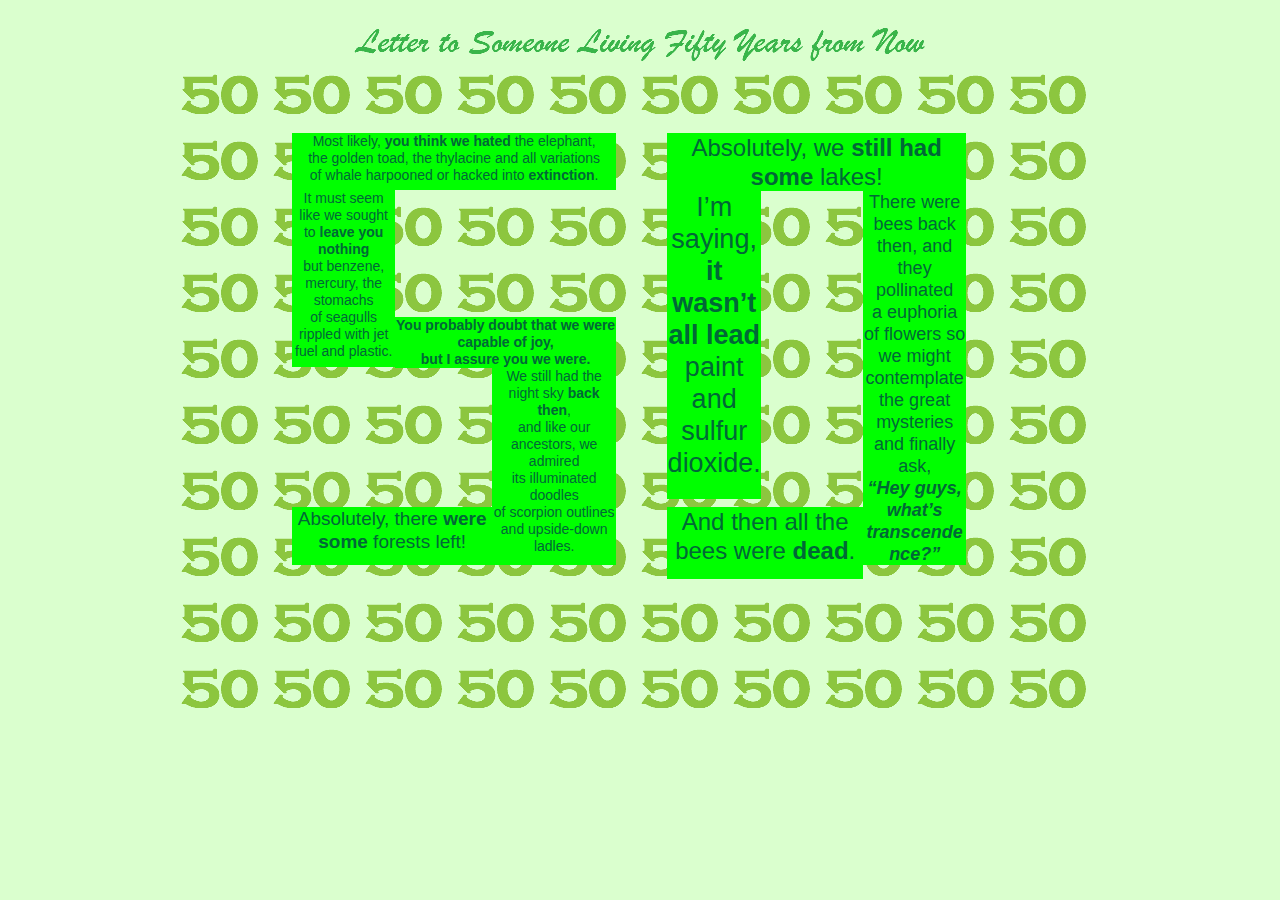
<file: rework-poem.html>
<!DOCTYPE html>
<html class="nojs html css_verticalspacer" lang="en-US">
 <head>

  <meta http-equiv="Content-type" content="text/html;charset=UTF-8"/>
  <meta name="generator" content="2018.1.0.386"/>
  <meta name="viewport" content="width=device-width, initial-scale=1.0"/>
  
  <script type="text/javascript">
   // Update the 'nojs'/'js' class on the html node
document.documentElement.className = document.documentElement.className.replace(/\bnojs\b/g, 'js');

// Check that all required assets are uploaded and up-to-date
if(typeof Muse == "undefined") window.Muse = {}; window.Muse.assets = {"required":["museutils.js", "museconfig.js", "jquery.watch.js", "require.js", "rework-poem.css"], "outOfDate":[]};
</script>
  
  <title>Rework Poem</title>
  <!-- CSS -->
  <link rel="stylesheet" type="text/css" href="css/site_global.css?crc=444006867"/>
  <link rel="stylesheet" type="text/css" href="css/master_a-master.css?crc=302302220"/>
  <link rel="stylesheet" type="text/css" href="css/rework-poem.css?crc=61861039" id="pagesheet"/>
   </head>
 <body>

  <div class="clearfix borderbox" id="page"><!-- group -->
   <div class="clearfix grpelem" id="pu320-4"><!-- column -->
    <img class="colelem" id="u320-4" alt="Letter to Someone Living Fifty Years from Now" src="images/u320-4.png?crc=104658987" data-image-width="920"/><!-- rasterized frame -->
    <div class="clearfix colelem" id="pu1763-22"><!-- group -->
     <img class="grpelem" id="u1763-22" alt="50 50 50 50 50 50 50 50 50 50 50 50 50 50 50 50 50 50 50 50 50 50 50 50 50 50 50 50 50 50 50 50 50 50 50 50 50 50 50 50 50 50 50 50 50 50 50 50 50 50 50 50 50 50 50 50 50 50 50 50 50 50 50 50 50 50 50 50 50 50 50 50 50 50 50 50 50 50 50 50 50 50 50 50 50 50 50 50 50 50 50 50 50 50 50 50 50 50 50 50" src="images/u1763-22.png?crc=233292065" data-image-width="920"/><!-- rasterized frame -->
     <div class="clearfix grpelem" id="u400-12"><!-- content -->
      <p>Most likely, <span id="u400-2">you think we hated </span>the elephant,</p>
      <p>the golden toad, the thylacine and all variations</p>
      <p>of whale harpooned or hacked into <span id="u400-8">extinction</span>.</p>
     </div>
     <div class="clearfix grpelem" id="u403-9"><!-- content -->
      <p>It must seem like we sought to <span id="u403-2">leave you nothing</span></p>
      <p>but benzene, mercury, the stomachs</p>
      <p>of seagulls rippled with jet fuel and plastic.</p>
     </div>
     <div class="clearfix grpelem" id="u409-6"><!-- content -->
      <p>You probably doubt that we were capable of joy,</p>
      <p>but I assure you we were.</p>
     </div>
     <div class="clearfix grpelem" id="u412-12"><!-- content -->
      <p>We still had the night sky <span id="u412-2">back then</span>,</p>
      <p>and like our ancestors, we admired</p>
      <p>its illuminated doodles</p>
      <p>of scorpion outlines and upside-down ladles.</p>
     </div>
     <div class="clearfix grpelem" id="u415-6"><!-- content -->
      <p>Absolutely, there <span id="u415-2">were some</span> forests left!</p>
     </div>
     <div class="clearfix grpelem" id="u418-6"><!-- content -->
      <p>Absolutely, we <span id="u418-2">still had some</span> lakes!</p>
     </div>
     <div class="clearfix grpelem" id="u421-6"><!-- content -->
      <p>I’m saying, <span id="u421-2">it wasn’t all lead</span> paint and sulfur dioxide.</p>
     </div>
     <div class="clearfix grpelem" id="u424-10"><!-- content -->
      <p>There were bees back then, and they pollinated</p>
      <p>a euphoria of flowers so we might</p>
      <p>contemplate the great mysteries and finally ask,</p>
      <p id="u424-8">“Hey guys, what’s transcendence?”</p>
     </div>
     <div class="clearfix grpelem" id="u427-6"><!-- content -->
      <p>And then all the bees were <span id="u427-2">dead</span>.</p>
     </div>
    </div>
   </div>
   <div class="clearfix grpelem" id="u406-3"><!-- content -->
    <p>&nbsp;</p>
   </div>
   <div class="verticalspacer" data-offset-top="579" data-content-above-spacer="722" data-content-below-spacer="143" data-sizePolicy="fixed" data-pintopage="page_fixedLeft"></div>
  </div>
  <!-- Other scripts -->
  <script type="text/javascript">
   // Decide whether to suppress missing file error or not based on preference setting
var suppressMissingFileError = false
</script>
  <script type="text/javascript">
   window.Muse.assets.check=function(c){if(!window.Muse.assets.checked){window.Muse.assets.checked=!0;var b={},d=function(a,b){if(window.getComputedStyle){var c=window.getComputedStyle(a,null);return c&&c.getPropertyValue(b)||c&&c[b]||""}if(document.documentElement.currentStyle)return(c=a.currentStyle)&&c[b]||a.style&&a.style[b]||"";return""},a=function(a){if(a.match(/^rgb/))return a=a.replace(/\s+/g,"").match(/([\d\,]+)/gi)[0].split(","),(parseInt(a[0])<<16)+(parseInt(a[1])<<8)+parseInt(a[2]);if(a.match(/^\#/))return parseInt(a.substr(1),
16);return 0},f=function(f){for(var g=document.getElementsByTagName("link"),j=0;j<g.length;j++)if("text/css"==g[j].type){var l=(g[j].href||"").match(/\/?css\/([\w\-]+\.css)\?crc=(\d+)/);if(!l||!l[1]||!l[2])break;b[l[1]]=l[2]}g=document.createElement("div");g.className="version";g.style.cssText="display:none; width:1px; height:1px;";document.getElementsByTagName("body")[0].appendChild(g);for(j=0;j<Muse.assets.required.length;){var l=Muse.assets.required[j],k=l.match(/([\w\-\.]+)\.(\w+)$/),i=k&&k[1]?
k[1]:null,k=k&&k[2]?k[2]:null;switch(k.toLowerCase()){case "css":i=i.replace(/\W/gi,"_").replace(/^([^a-z])/gi,"_$1");g.className+=" "+i;i=a(d(g,"color"));k=a(d(g,"backgroundColor"));i!=0||k!=0?(Muse.assets.required.splice(j,1),"undefined"!=typeof b[l]&&(i!=b[l]>>>24||k!=(b[l]&16777215))&&Muse.assets.outOfDate.push(l)):j++;g.className="version";break;case "js":j++;break;default:throw Error("Unsupported file type: "+k);}}c?c().jquery!="1.8.3"&&Muse.assets.outOfDate.push("jquery-1.8.3.min.js"):Muse.assets.required.push("jquery-1.8.3.min.js");
g.parentNode.removeChild(g);if(Muse.assets.outOfDate.length||Muse.assets.required.length)g="Some files on the server may be missing or incorrect. Clear browser cache and try again. If the problem persists please contact website author.",f&&Muse.assets.outOfDate.length&&(g+="\nOut of date: "+Muse.assets.outOfDate.join(",")),f&&Muse.assets.required.length&&(g+="\nMissing: "+Muse.assets.required.join(",")),suppressMissingFileError?(g+="\nUse SuppressMissingFileError key in AppPrefs.xml to show missing file error pop up.",console.log(g)):alert(g)};location&&location.search&&location.search.match&&location.search.match(/muse_debug/gi)?
setTimeout(function(){f(!0)},5E3):f()}};
var muse_init=function(){require.config({baseUrl:""});require(["jquery","museutils","whatinput","jquery.watch"],function(c){var $ = c;$(document).ready(function(){try{
window.Muse.assets.check($);/* body */
Muse.Utils.transformMarkupToFixBrowserProblemsPreInit();/* body */
Muse.Utils.prepHyperlinks(true);/* body */
Muse.Utils.makeButtonsVisibleAfterSettingMinWidth();/* body */
Muse.Utils.fullPage('#page');/* 100% height page */
Muse.Utils.showWidgetsWhenReady();/* body */
Muse.Utils.transformMarkupToFixBrowserProblems();/* body */
}catch(b){if(b&&"function"==typeof b.notify?b.notify():Muse.Assert.fail("Error calling selector function: "+b),false)throw b;}})})};

</script>
  <!-- RequireJS script -->
  <script src="scripts/require.js?crc=7928878" type="text/javascript" async data-main="scripts/museconfig.js?crc=4286661555" onload="if (requirejs) requirejs.onError = function(requireType, requireModule) { if (requireType && requireType.toString && requireType.toString().indexOf && 0 <= requireType.toString().indexOf('#scripterror')) window.Muse.assets.check(); }" onerror="window.Muse.assets.check();"></script>
   </body>
</html>
</file>
<file: css/site_global.css>
html{min-height:100%;min-width:100%;-ms-text-size-adjust:none;}body,div,dl,dt,dd,ul,ol,li,nav,h1,h2,h3,h4,h5,h6,pre,code,form,fieldset,legend,input,button,textarea,p,blockquote,th,td,a{margin:0px;padding:0px;border-width:0px;border-style:solid;border-color:transparent;-webkit-transform-origin:left top;-ms-transform-origin:left top;-o-transform-origin:left top;transform-origin:left top;background-repeat:no-repeat;}button.submit-btn{-moz-box-sizing:content-box;-webkit-box-sizing:content-box;box-sizing:content-box;}.transition{-webkit-transition-property:background-image,background-position,background-color,border-color,border-radius,color,font-size,font-style,font-weight,letter-spacing,line-height,text-align,box-shadow,text-shadow,opacity;transition-property:background-image,background-position,background-color,border-color,border-radius,color,font-size,font-style,font-weight,letter-spacing,line-height,text-align,box-shadow,text-shadow,opacity;}.transition *{-webkit-transition:inherit;transition:inherit;}table{border-collapse:collapse;border-spacing:0px;}fieldset,img{border:0px;border-style:solid;-webkit-transform-origin:left top;-ms-transform-origin:left top;-o-transform-origin:left top;transform-origin:left top;}address,caption,cite,code,dfn,em,strong,th,var,optgroup{font-style:inherit;font-weight:inherit;}del,ins{text-decoration:none;}li{list-style:none;}caption,th{text-align:left;}h1,h2,h3,h4,h5,h6{font-size:100%;font-weight:inherit;}input,button,textarea,select,optgroup,option{font-family:inherit;font-size:inherit;font-style:inherit;font-weight:inherit;}.form-grp input,.form-grp textarea{-webkit-appearance:none;-webkit-border-radius:0;}body{font-family:Arial, Helvetica Neue, Helvetica, sans-serif;text-align:left;font-size:14px;line-height:17px;word-wrap:break-word;text-rendering:optimizeLegibility;-moz-font-feature-settings:'liga';-ms-font-feature-settings:'liga';-webkit-font-feature-settings:'liga';font-feature-settings:'liga';}a:link{color:#0000FF;text-decoration:underline;}a:visited{color:#800080;text-decoration:underline;}a:hover{color:#0000FF;text-decoration:underline;}a:active{color:#EE0000;text-decoration:underline;}a.nontext{color:black;text-decoration:none;font-style:normal;font-weight:normal;}.normal_text{color:#000000;direction:ltr;font-family:Arial, Helvetica Neue, Helvetica, sans-serif;font-size:14px;font-style:normal;font-weight:normal;letter-spacing:0px;line-height:17px;text-align:left;text-decoration:none;text-indent:0px;text-transform:none;vertical-align:0px;padding:0px;}.list0 li:before{position:absolute;right:100%;letter-spacing:0px;text-decoration:none;font-weight:normal;font-style:normal;}.rtl-list li:before{right:auto;left:100%;}.nls-None > li:before,.nls-None .list3 > li:before,.nls-None .list6 > li:before{margin-right:6px;content:'•';}.nls-None .list1 > li:before,.nls-None .list4 > li:before,.nls-None .list7 > li:before{margin-right:6px;content:'○';}.nls-None,.nls-None .list1,.nls-None .list2,.nls-None .list3,.nls-None .list4,.nls-None .list5,.nls-None .list6,.nls-None .list7,.nls-None .list8{padding-left:34px;}.nls-None.rtl-list,.nls-None .list1.rtl-list,.nls-None .list2.rtl-list,.nls-None .list3.rtl-list,.nls-None .list4.rtl-list,.nls-None .list5.rtl-list,.nls-None .list6.rtl-list,.nls-None .list7.rtl-list,.nls-None .list8.rtl-list{padding-left:0px;padding-right:34px;}.nls-None .list2 > li:before,.nls-None .list5 > li:before,.nls-None .list8 > li:before{margin-right:6px;content:'-';}.nls-None.rtl-list > li:before,.nls-None .list1.rtl-list > li:before,.nls-None .list2.rtl-list > li:before,.nls-None .list3.rtl-list > li:before,.nls-None .list4.rtl-list > li:before,.nls-None .list5.rtl-list > li:before,.nls-None .list6.rtl-list > li:before,.nls-None .list7.rtl-list > li:before,.nls-None .list8.rtl-list > li:before{margin-right:0px;margin-left:6px;}.TabbedPanelsTab{white-space:nowrap;}.MenuBar .MenuBarView,.MenuBar .SubMenuView{display:block;list-style:none;}.MenuBar .SubMenu{display:none;position:absolute;}.NoWrap{white-space:nowrap;word-wrap:normal;}.rootelem{margin-left:auto;margin-right:auto;}.colelem{display:inline;float:left;clear:both;}.clearfix:after{content:"\0020";visibility:hidden;display:block;height:0px;clear:both;}*:first-child+html .clearfix{zoom:1;}.clip_frame{overflow:hidden;}.popup_anchor{position:relative;width:0px;height:0px;}.allow_click_through *{pointer-events:auto;}.popup_element{z-index:100000;}.svg{display:block;vertical-align:top;}span.wrap{content:'';clear:left;display:block;}span.actAsInlineDiv{display:inline-block;}.position_content,.excludeFromNormalFlow{float:left;}.preload_images{position:absolute;overflow:hidden;left:-9999px;top:-9999px;height:1px;width:1px;}.preload{height:1px;width:1px;}.animateStates{-webkit-transition:0.3s ease-in-out;-moz-transition:0.3s ease-in-out;-o-transition:0.3s ease-in-out;transition:0.3s ease-in-out;}[data-whatinput="mouse"] *:focus,[data-whatinput="touch"] *:focus,input:focus,textarea:focus{outline:none;}textarea{resize:none;overflow:auto;}.allow_click_through,.fld-prompt{pointer-events:none;}.wrapped-input{position:absolute;top:0px;left:0px;background:transparent;border:none;}.submit-btn{z-index:50000;cursor:pointer;}.anchor_item{width:22px;height:18px;}.MenuBar .SubMenuVisible,.MenuBarVertical .SubMenuVisible,.MenuBar .SubMenu .SubMenuVisible,.popup_element.Active,span.actAsPara,.actAsDiv,a.nonblock.nontext,img.block{display:block;}.widget_invisible,.js .invi,.js .mse_pre_init{visibility:hidden;}.ose_ei{visibility:hidden;z-index:0;}.no_vert_scroll{overflow-y:hidden;}.always_vert_scroll{overflow-y:scroll;}.always_horz_scroll{overflow-x:scroll;}.fullscreen{overflow:hidden;left:0px;top:0px;position:fixed;height:100%;width:100%;-moz-box-sizing:border-box;-webkit-box-sizing:border-box;-ms-box-sizing:border-box;box-sizing:border-box;}.fullwidth{position:absolute;}.borderbox{-moz-box-sizing:border-box;-webkit-box-sizing:border-box;-ms-box-sizing:border-box;box-sizing:border-box;}.scroll_wrapper{position:absolute;overflow:auto;left:0px;right:0px;top:0px;bottom:0px;padding-top:0px;padding-bottom:0px;margin-top:0px;margin-bottom:0px;}.browser_width > *{position:absolute;left:0px;right:0px;}.grpelem,.accordion_wrapper{display:inline;float:left;}.fld-checkbox input[type=checkbox],.fld-radiobutton input[type=radio]{position:absolute;overflow:hidden;clip:rect(0px, 0px, 0px, 0px);height:1px;width:1px;margin:-1px;padding:0px;border:0px;}.fld-checkbox input[type=checkbox] + label,.fld-radiobutton input[type=radio] + label{display:inline-block;background-repeat:no-repeat;cursor:pointer;float:left;width:100%;height:100%;}.pointer_cursor,.fld-recaptcha-mode,.fld-recaptcha-refresh,.fld-recaptcha-help{cursor:pointer;}p,h1,h2,h3,h4,h5,h6,ol,ul,span.actAsPara{max-height:1000000px;}.superscript{vertical-align:super;font-size:66%;line-height:0px;}.subscript{vertical-align:sub;font-size:66%;line-height:0px;}.horizontalSlideShow{-ms-touch-action:pan-y;touch-action:pan-y;}.verticalSlideShow{-ms-touch-action:pan-x;touch-action:pan-x;}.colelem100,.verticalspacer{clear:both;}.list0 li,.MenuBar .MenuItemContainer,.SlideShowContentPanel .fullscreen img,.css_verticalspacer .verticalspacer{position:relative;}.popup_element.Inactive,.js .disn,.js .an_invi,.hidden,.breakpoint{display:none;}#muse_css_mq{position:absolute;display:none;background-color:#FFFFFE;}.fluid_height_spacer{width:0.01px;}.muse_check_css{display:none;position:fixed;}@media screen and (-webkit-min-device-pixel-ratio:0){body{text-rendering:auto;}}
</file>
<file: css/master_a-master.css>
#u320-4,#u1763-22{display:block;vertical-align:top;}
</file>
<file: css/index.css>
.version.index{color:#0000FE;background-color:#CEE0F1;}#muse_css_mq{background-color:#FFFFFF;}#page{z-index:1;min-height:438px;background-image:none;border-width:0px;border-color:#000000;background-color:transparent;padding-bottom:62px;width:100%;max-width:960px;margin-left:auto;margin-right:auto;}#u320-4{z-index:2;position:relative;margin-right:-10000px;margin-top:20px;width:95.84%;left:2.09%;}#u1763-22{z-index:6;position:relative;margin-right:-10000px;margin-top:62px;width:95.84%;left:2.09%;}#u328{z-index:29;vertical-align:top;-webkit-transform:matrix(0.8829,-0.4695,0.4695,0.8829,-13,34);-ms-transform:matrix(0.8829,-0.4695,0.4695,0.8829,-13,34);transform:matrix(0.8829,-0.4695,0.4695,0.8829,-13,34);position:relative;margin-right:-10000px;margin-top:185px;width:12.82%;left:17.4%;}#u328_states{float:left;-webkit-transition-duration:1s;-webkit-transition-delay:0s;-webkit-transition-timing-function:ease;transition-duration:1s;transition-delay:0s;transition-timing-function:ease;width:100%;background:transparent url("../images/u328_states.png?crc=3797885467") no-repeat center;background-size:100%;}#u328:hover #u328_states{-webkit-transition-duration:1s;-webkit-transition-delay:0s;-webkit-transition-timing-function:ease;transition-duration:1s;transition-delay:0s;transition-timing-function:ease;background:transparent url("../images/u328_states-r.png?crc=4088887198") no-repeat center;background-size:100%;}#u328:active #u328_states{-webkit-transition-duration:1s;-webkit-transition-delay:0s;-webkit-transition-timing-function:ease;transition-duration:1s;transition-delay:0s;transition-timing-function:ease;background:transparent url("../images/u328_states-m.png?crc=4088887198") no-repeat center;background-size:100%;}#u353{z-index:33;vertical-align:top;-webkit-transform:matrix(0.9659,-0.2588,0.2588,0.9659,-9,17);-ms-transform:matrix(0.9659,-0.2588,0.2588,0.9659,-9,17);transform:matrix(0.9659,-0.2588,0.2588,0.9659,-9,17);position:relative;margin-right:-10000px;margin-top:273px;width:12.82%;left:31.25%;}#u353_states{float:left;-webkit-transition-duration:1s;-webkit-transition-delay:0s;-webkit-transition-timing-function:ease;transition-duration:1s;transition-delay:0s;transition-timing-function:ease;width:100%;background:transparent url("../images/u353_states.png?crc=117643482") no-repeat center;background-size:100%;}#u353:hover #u353_states{-webkit-transition-duration:1s;-webkit-transition-delay:0s;-webkit-transition-timing-function:ease;transition-duration:1s;transition-delay:0s;transition-timing-function:ease;background:transparent url("../images/u353_states-r.png?crc=4056439403") no-repeat center;background-size:100%;}#u353:active #u353_states{-webkit-transition-duration:1s;-webkit-transition-delay:0s;-webkit-transition-timing-function:ease;transition-duration:1s;transition-delay:0s;transition-timing-function:ease;background:transparent url("../images/u353_states-m.png?crc=4056439403") no-repeat center;background-size:100%;}#u356{z-index:37;vertical-align:top;-webkit-transform:matrix(0.8988,0.4384,-0.4384,0.8988,25,-23);-ms-transform:matrix(0.8988,0.4384,-0.4384,0.8988,25,-23);transform:matrix(0.8988,0.4384,-0.4384,0.8988,25,-23);position:relative;margin-right:-10000px;margin-top:157px;width:12.82%;left:42.71%;}#u356_states{float:left;-webkit-transition-duration:1s;-webkit-transition-delay:0s;-webkit-transition-timing-function:ease;transition-duration:1s;transition-delay:0s;transition-timing-function:ease;width:100%;background:transparent url("../images/u356_states.png?crc=499148354") no-repeat center;background-size:100%;}#u356:hover #u356_states{-webkit-transition-duration:1s;-webkit-transition-delay:0s;-webkit-transition-timing-function:ease;transition-duration:1s;transition-delay:0s;transition-timing-function:ease;background:transparent url("../images/u356_states-r.png?crc=130010219") no-repeat center;background-size:100%;}#u356:active #u356_states{-webkit-transition-duration:1s;-webkit-transition-delay:0s;-webkit-transition-timing-function:ease;transition-duration:1s;transition-delay:0s;transition-timing-function:ease;background:transparent url("../images/u356_states-m.png?crc=130010219") no-repeat center;background-size:100%;}#u359{z-index:41;vertical-align:top;-webkit-transform:matrix(0.9703,0.2419,-0.2419,0.9703,12,-14);-ms-transform:matrix(0.9703,0.2419,-0.2419,0.9703,12,-14);transform:matrix(0.9703,0.2419,-0.2419,0.9703,12,-14);position:relative;margin-right:-10000px;margin-top:266px;width:12.82%;left:56.78%;}#u359_states{float:left;-webkit-transition-duration:1s;-webkit-transition-delay:0s;-webkit-transition-timing-function:ease;transition-duration:1s;transition-delay:0s;transition-timing-function:ease;width:100%;background:transparent url("../images/u359_states.png?crc=3981147615") no-repeat center;background-size:100%;}#u359:hover #u359_states{-webkit-transition-duration:1s;-webkit-transition-delay:0s;-webkit-transition-timing-function:ease;transition-duration:1s;transition-delay:0s;transition-timing-function:ease;background:transparent url("../images/u359_states-r.png?crc=3833119073") no-repeat center;background-size:100%;}#u359:active #u359_states{-webkit-transition-duration:1s;-webkit-transition-delay:0s;-webkit-transition-timing-function:ease;transition-duration:1s;transition-delay:0s;transition-timing-function:ease;background:transparent url("../images/u359_states-m.png?crc=3833119073") no-repeat center;background-size:100%;}#u362{z-index:45;vertical-align:top;-webkit-transform:matrix(0.8829,-0.4695,0.4695,0.8829,-13,34);-ms-transform:matrix(0.8829,-0.4695,0.4695,0.8829,-13,34);transform:matrix(0.8829,-0.4695,0.4695,0.8829,-13,34);position:relative;margin-right:-10000px;margin-top:158px;width:12.82%;left:71.78%;}#u362_states{float:left;-webkit-transition-duration:1s;-webkit-transition-delay:0s;-webkit-transition-timing-function:ease;transition-duration:1s;transition-delay:0s;transition-timing-function:ease;width:100%;background:transparent url("../images/u362_states.png?crc=385907101") no-repeat center;background-size:100%;}#u362:hover #u362_states{-webkit-transition-duration:1s;-webkit-transition-delay:0s;-webkit-transition-timing-function:ease;transition-duration:1s;transition-delay:0s;transition-timing-function:ease;background:transparent url("../images/u362_states-r.png?crc=4226712781") no-repeat center;background-size:100%;}#u362:active #u362_states{-webkit-transition-duration:1s;-webkit-transition-delay:0s;-webkit-transition-timing-function:ease;transition-duration:1s;transition-delay:0s;transition-timing-function:ease;background:transparent url("../images/u362_states-m.png?crc=4226712781") no-repeat center;background-size:100%;}#u365{z-index:49;vertical-align:top;-webkit-transform:matrix(0.9781,0.2079,-0.2079,0.9781,10,-12);-ms-transform:matrix(0.9781,0.2079,-0.2079,0.9781,10,-12);transform:matrix(0.9781,0.2079,-0.2079,0.9781,10,-12);position:relative;margin-right:-10000px;margin-top:262px;width:12.82%;left:84.38%;}#u365_states{float:left;-webkit-transition-duration:1s;-webkit-transition-delay:0s;-webkit-transition-timing-function:ease;transition-duration:1s;transition-delay:0s;transition-timing-function:ease;width:100%;background:transparent url("../images/u365_states.png?crc=338104424") no-repeat center;background-size:100%;}#u365:hover #u365_states{-webkit-transition-duration:1s;-webkit-transition-delay:0s;-webkit-transition-timing-function:ease;transition-duration:1s;transition-delay:0s;transition-timing-function:ease;background:transparent url("../images/u365_states-r.png?crc=3769786900") no-repeat center;background-size:100%;}#u365:active #u365_states{-webkit-transition-duration:1s;-webkit-transition-delay:0s;-webkit-transition-timing-function:ease;transition-duration:1s;transition-delay:0s;transition-timing-function:ease;background:transparent url("../images/u365_states-m.png?crc=3769786900") no-repeat center;background-size:100%;}#u390-4{z-index:52;-webkit-transform:matrix(0.9659,0.2588,-0.2588,0.9659,13,-14);-ms-transform:matrix(0.9659,0.2588,-0.2588,0.9659,13,-14);transform:matrix(0.9659,0.2588,-0.2588,0.9659,13,-14);position:relative;margin-right:-10000px;margin-top:251px;width:12.82%;left:3.44%;}#u1779{z-index:57;vertical-align:top;-webkit-transform:matrix(0.9659,-0.2588,0.2588,0.9659,-9,17);-ms-transform:matrix(0.9659,-0.2588,0.2588,0.9659,-9,17);transform:matrix(0.9659,-0.2588,0.2588,0.9659,-9,17);position:relative;margin-right:-10000px;margin-top:349px;width:12.82%;left:43.55%;}#u1779_states{float:left;-webkit-transition-duration:1s;-webkit-transition-delay:0s;-webkit-transition-timing-function:ease;transition-duration:1s;transition-delay:0s;transition-timing-function:ease;width:100%;background:transparent url("../images/u1779_states.png?crc=117643482") no-repeat center;background-size:100%;}#u1779:hover #u1779_states{-webkit-transition-duration:1s;-webkit-transition-delay:0s;-webkit-transition-timing-function:ease;transition-duration:1s;transition-delay:0s;transition-timing-function:ease;background:transparent url("../images/u1779_states-r.png?crc=4056439403") no-repeat center;background-size:100%;}#u1779:active #u1779_states{-webkit-transition-duration:1s;-webkit-transition-delay:0s;-webkit-transition-timing-function:ease;transition-duration:1s;transition-delay:0s;transition-timing-function:ease;background:transparent url("../images/u1779_states-m.png?crc=4056439403") no-repeat center;background-size:100%;}#u1782{z-index:61;vertical-align:top;-webkit-transform:matrix(0.9659,-0.2588,0.2588,0.9659,-9,17);-ms-transform:matrix(0.9659,-0.2588,0.2588,0.9659,-9,17);transform:matrix(0.9659,-0.2588,0.2588,0.9659,-9,17);position:relative;margin-right:-10000px;margin-top:80px;width:12.82%;left:28.86%;}#u1782_states{float:left;-webkit-transition-duration:1s;-webkit-transition-delay:0s;-webkit-transition-timing-function:ease;transition-duration:1s;transition-delay:0s;transition-timing-function:ease;width:100%;background:transparent url("../images/u1782_states.png?crc=117643482") no-repeat center;background-size:100%;}#u1782:hover #u1782_states{-webkit-transition-duration:1s;-webkit-transition-delay:0s;-webkit-transition-timing-function:ease;transition-duration:1s;transition-delay:0s;transition-timing-function:ease;background:transparent url("../images/u1782_states-r.png?crc=4056439403") no-repeat center;background-size:100%;}#u1782:active #u1782_states{-webkit-transition-duration:1s;-webkit-transition-delay:0s;-webkit-transition-timing-function:ease;transition-duration:1s;transition-delay:0s;transition-timing-function:ease;background:transparent url("../images/u1782_states-m.png?crc=4056439403") no-repeat center;background-size:100%;}#u1785{z-index:65;vertical-align:top;-webkit-transform:matrix(0.9659,-0.2588,0.2588,0.9659,-9,17);-ms-transform:matrix(0.9659,-0.2588,0.2588,0.9659,-9,17);transform:matrix(0.9659,-0.2588,0.2588,0.9659,-9,17);position:relative;margin-right:-10000px;margin-top:375px;width:12.82%;left:13.03%;}#u1785_states{float:left;-webkit-transition-duration:1s;-webkit-transition-delay:0s;-webkit-transition-timing-function:ease;transition-duration:1s;transition-delay:0s;transition-timing-function:ease;width:100%;background:transparent url("../images/u1785_states.png?crc=117643482") no-repeat center;background-size:100%;}#u1785:hover #u1785_states{-webkit-transition-duration:1s;-webkit-transition-delay:0s;-webkit-transition-timing-function:ease;transition-duration:1s;transition-delay:0s;transition-timing-function:ease;background:transparent url("../images/u1785_states-r.png?crc=4056439403") no-repeat center;background-size:100%;}#u1785:active #u1785_states{-webkit-transition-duration:1s;-webkit-transition-delay:0s;-webkit-transition-timing-function:ease;transition-duration:1s;transition-delay:0s;transition-timing-function:ease;background:transparent url("../images/u1785_states-m.png?crc=4056439403") no-repeat center;background-size:100%;}#u1788{z-index:69;vertical-align:top;-webkit-transform:matrix(0.9659,-0.2588,0.2588,0.9659,-9,17);-ms-transform:matrix(0.9659,-0.2588,0.2588,0.9659,-9,17);transform:matrix(0.9659,-0.2588,0.2588,0.9659,-9,17);position:relative;margin-right:-10000px;margin-top:84px;width:12.82%;left:57.71%;}#u1788_states{float:left;-webkit-transition-duration:1s;-webkit-transition-delay:0s;-webkit-transition-timing-function:ease;transition-duration:1s;transition-delay:0s;transition-timing-function:ease;width:100%;background:transparent url("../images/u1788_states.png?crc=117643482") no-repeat center;background-size:100%;}#u1788:hover #u1788_states{-webkit-transition-duration:1s;-webkit-transition-delay:0s;-webkit-transition-timing-function:ease;transition-duration:1s;transition-delay:0s;transition-timing-function:ease;background:transparent url("../images/u1788_states-r.png?crc=4056439403") no-repeat center;background-size:100%;}#u1788:active #u1788_states{-webkit-transition-duration:1s;-webkit-transition-delay:0s;-webkit-transition-timing-function:ease;transition-duration:1s;transition-delay:0s;transition-timing-function:ease;background:transparent url("../images/u1788_states-m.png?crc=4056439403") no-repeat center;background-size:100%;}#u1791{z-index:73;vertical-align:top;-webkit-transform:matrix(0.8988,0.4384,-0.4384,0.8988,25,-23);-ms-transform:matrix(0.8988,0.4384,-0.4384,0.8988,25,-23);transform:matrix(0.8988,0.4384,-0.4384,0.8988,25,-23);position:relative;margin-right:-10000px;margin-top:332px;width:12.82%;left:73.55%;}#u1791_states{float:left;-webkit-transition-duration:1s;-webkit-transition-delay:0s;-webkit-transition-timing-function:ease;transition-duration:1s;transition-delay:0s;transition-timing-function:ease;width:100%;background:transparent url("../images/u1791_states.png?crc=499148354") no-repeat center;background-size:100%;}#u1791:hover #u1791_states{-webkit-transition-duration:1s;-webkit-transition-delay:0s;-webkit-transition-timing-function:ease;transition-duration:1s;transition-delay:0s;transition-timing-function:ease;background:transparent url("../images/u1791_states-r.png?crc=130010219") no-repeat center;background-size:100%;}#u1791:active #u1791_states{-webkit-transition-duration:1s;-webkit-transition-delay:0s;-webkit-transition-timing-function:ease;transition-duration:1s;transition-delay:0s;transition-timing-function:ease;background:transparent url("../images/u1791_states-m.png?crc=130010219") no-repeat center;background-size:100%;}#u1794{z-index:77;vertical-align:top;-webkit-transform:matrix(0.8988,0.4384,-0.4384,0.8988,25,-23);-ms-transform:matrix(0.8988,0.4384,-0.4384,0.8988,25,-23);transform:matrix(0.8988,0.4384,-0.4384,0.8988,25,-23);position:relative;margin-right:-10000px;margin-top:416px;width:12.82%;left:57.19%;}#u1794_states{float:left;-webkit-transition-duration:1s;-webkit-transition-delay:0s;-webkit-transition-timing-function:ease;transition-duration:1s;transition-delay:0s;transition-timing-function:ease;width:100%;background:transparent url("../images/u1794_states.png?crc=499148354") no-repeat center;background-size:100%;}#u1794:hover #u1794_states{-webkit-transition-duration:1s;-webkit-transition-delay:0s;-webkit-transition-timing-function:ease;transition-duration:1s;transition-delay:0s;transition-timing-function:ease;background:transparent url("../images/u1794_states-r.png?crc=130010219") no-repeat center;background-size:100%;}#u1794:active #u1794_states{-webkit-transition-duration:1s;-webkit-transition-delay:0s;-webkit-transition-timing-function:ease;transition-duration:1s;transition-delay:0s;transition-timing-function:ease;background:transparent url("../images/u1794_states-m.png?crc=130010219") no-repeat center;background-size:100%;}#u1797{z-index:81;vertical-align:top;-webkit-transform:matrix(0.8988,0.4384,-0.4384,0.8988,25,-23);-ms-transform:matrix(0.8988,0.4384,-0.4384,0.8988,25,-23);transform:matrix(0.8988,0.4384,-0.4384,0.8988,25,-23);position:relative;margin-right:-10000px;margin-top:93px;width:12.82%;left:7.5%;}#u1797_states{float:left;-webkit-transition-duration:1s;-webkit-transition-delay:0s;-webkit-transition-timing-function:ease;transition-duration:1s;transition-delay:0s;transition-timing-function:ease;width:100%;background:transparent url("../images/u1797_states.png?crc=499148354") no-repeat center;background-size:100%;}#u1797:hover #u1797_states{-webkit-transition-duration:1s;-webkit-transition-delay:0s;-webkit-transition-timing-function:ease;transition-duration:1s;transition-delay:0s;transition-timing-function:ease;background:transparent url("../images/u1797_states-r.png?crc=130010219") no-repeat center;background-size:100%;}#u1797:active #u1797_states{-webkit-transition-duration:1s;-webkit-transition-delay:0s;-webkit-transition-timing-function:ease;transition-duration:1s;transition-delay:0s;transition-timing-function:ease;background:transparent url("../images/u1797_states-m.png?crc=130010219") no-repeat center;background-size:100%;}#u1800{z-index:85;vertical-align:top;-webkit-transform:matrix(0.8988,0.4384,-0.4384,0.8988,25,-23);-ms-transform:matrix(0.8988,0.4384,-0.4384,0.8988,25,-23);transform:matrix(0.8988,0.4384,-0.4384,0.8988,25,-23);position:relative;margin-right:-10000px;margin-top:435px;width:12.82%;left:28.13%;}#u1800_states{float:left;-webkit-transition-duration:1s;-webkit-transition-delay:0s;-webkit-transition-timing-function:ease;transition-duration:1s;transition-delay:0s;transition-timing-function:ease;width:100%;background:transparent url("../images/u1800_states.png?crc=499148354") no-repeat center;background-size:100%;}#u1800:hover #u1800_states{-webkit-transition-duration:1s;-webkit-transition-delay:0s;-webkit-transition-timing-function:ease;transition-duration:1s;transition-delay:0s;transition-timing-function:ease;background:transparent url("../images/u1800_states-r.png?crc=130010219") no-repeat center;background-size:100%;}#u1800:active #u1800_states{-webkit-transition-duration:1s;-webkit-transition-delay:0s;-webkit-transition-timing-function:ease;transition-duration:1s;transition-delay:0s;transition-timing-function:ease;background:transparent url("../images/u1800_states-m.png?crc=130010219") no-repeat center;background-size:100%;}#u1803{z-index:89;vertical-align:top;-webkit-transform:matrix(0.8829,-0.4695,0.4695,0.8829,-13,34);-ms-transform:matrix(0.8829,-0.4695,0.4695,0.8829,-13,34);transform:matrix(0.8829,-0.4695,0.4695,0.8829,-13,34);position:relative;margin-right:-10000px;margin-top:52px;width:12.82%;left:82.92%;}#u1803_states{float:left;-webkit-transition-duration:1s;-webkit-transition-delay:0s;-webkit-transition-timing-function:ease;transition-duration:1s;transition-delay:0s;transition-timing-function:ease;width:100%;background:transparent url("../images/u1803_states.png?crc=3797885467") no-repeat center;background-size:100%;}#u1803:hover #u1803_states{-webkit-transition-duration:1s;-webkit-transition-delay:0s;-webkit-transition-timing-function:ease;transition-duration:1s;transition-delay:0s;transition-timing-function:ease;background:transparent url("../images/u1803_states-r.png?crc=4088887198") no-repeat center;background-size:100%;}#u1803:active #u1803_states{-webkit-transition-duration:1s;-webkit-transition-delay:0s;-webkit-transition-timing-function:ease;transition-duration:1s;transition-delay:0s;transition-timing-function:ease;background:transparent url("../images/u1803_states-m.png?crc=4088887198") no-repeat center;background-size:100%;}#u1806{z-index:93;vertical-align:top;-webkit-transform:matrix(0.8829,-0.4695,0.4695,0.8829,-13,34);-ms-transform:matrix(0.8829,-0.4695,0.4695,0.8829,-13,34);transform:matrix(0.8829,-0.4695,0.4695,0.8829,-13,34);position:relative;margin-right:-10000px;margin-top:436px;width:12.82%;left:78.96%;}#u1806_states{float:left;-webkit-transition-duration:1s;-webkit-transition-delay:0s;-webkit-transition-timing-function:ease;transition-duration:1s;transition-delay:0s;transition-timing-function:ease;width:100%;background:transparent url("../images/u1806_states.png?crc=3797885467") no-repeat center;background-size:100%;}#u1806:hover #u1806_states{-webkit-transition-duration:1s;-webkit-transition-delay:0s;-webkit-transition-timing-function:ease;transition-duration:1s;transition-delay:0s;transition-timing-function:ease;background:transparent url("../images/u1806_states-r.png?crc=4088887198") no-repeat center;background-size:100%;}#u1806:active #u1806_states{-webkit-transition-duration:1s;-webkit-transition-delay:0s;-webkit-transition-timing-function:ease;transition-duration:1s;transition-delay:0s;transition-timing-function:ease;background:transparent url("../images/u1806_states-m.png?crc=4088887198") no-repeat center;background-size:100%;}#u1809{z-index:97;vertical-align:top;-webkit-transform:matrix(0.8829,-0.4695,0.4695,0.8829,-13,34);-ms-transform:matrix(0.8829,-0.4695,0.4695,0.8829,-13,34);transform:matrix(0.8829,-0.4695,0.4695,0.8829,-13,34);position:relative;margin-right:-10000px;margin-top:482px;width:12.82%;left:43.96%;}#u1809_states{float:left;-webkit-transition-duration:1s;-webkit-transition-delay:0s;-webkit-transition-timing-function:ease;transition-duration:1s;transition-delay:0s;transition-timing-function:ease;width:100%;background:transparent url("../images/u1809_states.png?crc=3797885467") no-repeat center;background-size:100%;}#u1809:hover #u1809_states{-webkit-transition-duration:1s;-webkit-transition-delay:0s;-webkit-transition-timing-function:ease;transition-duration:1s;transition-delay:0s;transition-timing-function:ease;background:transparent url("../images/u1809_states-r.png?crc=4088887198") no-repeat center;background-size:100%;}#u1809:active #u1809_states{-webkit-transition-duration:1s;-webkit-transition-delay:0s;-webkit-transition-timing-function:ease;transition-duration:1s;transition-delay:0s;transition-timing-function:ease;background:transparent url("../images/u1809_states-m.png?crc=4088887198") no-repeat center;background-size:100%;}#u1812{z-index:101;vertical-align:top;-webkit-transform:matrix(0.8829,-0.4695,0.4695,0.8829,-13,34);-ms-transform:matrix(0.8829,-0.4695,0.4695,0.8829,-13,34);transform:matrix(0.8829,-0.4695,0.4695,0.8829,-13,34);position:relative;margin-right:-10000px;margin-top:567px;width:12.82%;left:68.03%;}#u1812_states{float:left;-webkit-transition-duration:1s;-webkit-transition-delay:0s;-webkit-transition-timing-function:ease;transition-duration:1s;transition-delay:0s;transition-timing-function:ease;width:100%;background:transparent url("../images/u1812_states.png?crc=3797885467") no-repeat center;background-size:100%;}#u1812:hover #u1812_states{-webkit-transition-duration:1s;-webkit-transition-delay:0s;-webkit-transition-timing-function:ease;transition-duration:1s;transition-delay:0s;transition-timing-function:ease;background:transparent url("../images/u1812_states-r.png?crc=4088887198") no-repeat center;background-size:100%;}#u1812:active #u1812_states{-webkit-transition-duration:1s;-webkit-transition-delay:0s;-webkit-transition-timing-function:ease;transition-duration:1s;transition-delay:0s;transition-timing-function:ease;background:transparent url("../images/u1812_states-m.png?crc=4088887198") no-repeat center;background-size:100%;}#u1815-4{z-index:104;-webkit-transform:matrix(0.9659,0.2588,-0.2588,0.9659,13,-14);-ms-transform:matrix(0.9659,0.2588,-0.2588,0.9659,13,-14);transform:matrix(0.9659,0.2588,-0.2588,0.9659,13,-14);position:relative;margin-right:-10000px;margin-top:539px;width:12.82%;left:28.86%;}#u1818-4{z-index:108;-webkit-transform:matrix(0.9659,0.2588,-0.2588,0.9659,13,-14);-ms-transform:matrix(0.9659,0.2588,-0.2588,0.9659,13,-14);transform:matrix(0.9659,0.2588,-0.2588,0.9659,13,-14);position:relative;margin-right:-10000px;margin-top:548px;width:12.82%;left:55.53%;}#u1821-4{z-index:112;-webkit-transform:matrix(0.9659,0.2588,-0.2588,0.9659,13,-14);-ms-transform:matrix(0.9659,0.2588,-0.2588,0.9659,13,-14);transform:matrix(0.9659,0.2588,-0.2588,0.9659,13,-14);position:relative;margin-right:-10000px;margin-top:357px;width:12.82%;left:28.86%;}#u1824-4{z-index:116;-webkit-transform:matrix(0.9659,0.2588,-0.2588,0.9659,13,-14);-ms-transform:matrix(0.9659,0.2588,-0.2588,0.9659,13,-14);transform:matrix(0.9659,0.2588,-0.2588,0.9659,13,-14);position:relative;margin-right:-10000px;margin-top:472px;width:12.82%;left:5.63%;}#u390-4_img,#u1815-4_img,#u1818-4_img,#u1821-4_img,#u1824-4_img{display:block;vertical-align:top;width:100%;}#u1827{z-index:121;vertical-align:top;-webkit-transform:matrix(0.8829,-0.4695,0.4695,0.8829,-13,34);-ms-transform:matrix(0.8829,-0.4695,0.4695,0.8829,-13,34);transform:matrix(0.8829,-0.4695,0.4695,0.8829,-13,34);position:relative;margin-right:-10000px;margin-top:558px;width:12.82%;left:14.9%;}#u1827_states{float:left;-webkit-transition-duration:1s;-webkit-transition-delay:0s;-webkit-transition-timing-function:ease;transition-duration:1s;transition-delay:0s;transition-timing-function:ease;width:100%;background:transparent url("../images/u1827_states.png?crc=385907101") no-repeat center;background-size:100%;}#u1827:hover #u1827_states{-webkit-transition-duration:1s;-webkit-transition-delay:0s;-webkit-transition-timing-function:ease;transition-duration:1s;transition-delay:0s;transition-timing-function:ease;background:transparent url("../images/u1827_states-r.png?crc=4226712781") no-repeat center;background-size:100%;}#u1827:active #u1827_states{-webkit-transition-duration:1s;-webkit-transition-delay:0s;-webkit-transition-timing-function:ease;transition-duration:1s;transition-delay:0s;transition-timing-function:ease;background:transparent url("../images/u1827_states-m.png?crc=4226712781") no-repeat center;background-size:100%;}#u1830{z-index:125;vertical-align:top;-webkit-transform:matrix(0.8829,-0.4695,0.4695,0.8829,-13,34);-ms-transform:matrix(0.8829,-0.4695,0.4695,0.8829,-13,34);transform:matrix(0.8829,-0.4695,0.4695,0.8829,-13,34);position:relative;margin-right:-10000px;margin-top:540px;width:12.82%;left:83.75%;}#u1830_states{float:left;-webkit-transition-duration:1s;-webkit-transition-delay:0s;-webkit-transition-timing-function:ease;transition-duration:1s;transition-delay:0s;transition-timing-function:ease;width:100%;background:transparent url("../images/u1830_states.png?crc=385907101") no-repeat center;background-size:100%;}#u1830:hover #u1830_states{-webkit-transition-duration:1s;-webkit-transition-delay:0s;-webkit-transition-timing-function:ease;transition-duration:1s;transition-delay:0s;transition-timing-function:ease;background:transparent url("../images/u1830_states-r.png?crc=4226712781") no-repeat center;background-size:100%;}#u1830:active #u1830_states{-webkit-transition-duration:1s;-webkit-transition-delay:0s;-webkit-transition-timing-function:ease;transition-duration:1s;transition-delay:0s;transition-timing-function:ease;background:transparent url("../images/u1830_states-m.png?crc=4226712781") no-repeat center;background-size:100%;}#u1833{z-index:129;vertical-align:top;-webkit-transform:matrix(0.8829,-0.4695,0.4695,0.8829,-13,34);-ms-transform:matrix(0.8829,-0.4695,0.4695,0.8829,-13,34);transform:matrix(0.8829,-0.4695,0.4695,0.8829,-13,34);position:relative;margin-right:-10000px;margin-top:597px;width:12.82%;left:39.07%;}#u1833_states{float:left;-webkit-transition-duration:1s;-webkit-transition-delay:0s;-webkit-transition-timing-function:ease;transition-duration:1s;transition-delay:0s;transition-timing-function:ease;width:100%;background:transparent url("../images/u1833_states.png?crc=385907101") no-repeat center;background-size:100%;}#u1833:hover #u1833_states{-webkit-transition-duration:1s;-webkit-transition-delay:0s;-webkit-transition-timing-function:ease;transition-duration:1s;transition-delay:0s;transition-timing-function:ease;background:transparent url("../images/u1833_states-r.png?crc=4226712781") no-repeat center;background-size:100%;}#u1833:active #u1833_states{-webkit-transition-duration:1s;-webkit-transition-delay:0s;-webkit-transition-timing-function:ease;transition-duration:1s;transition-delay:0s;transition-timing-function:ease;background:transparent url("../images/u1833_states-m.png?crc=4226712781") no-repeat center;background-size:100%;}#u1836{z-index:133;vertical-align:top;-webkit-transform:matrix(0.8829,-0.4695,0.4695,0.8829,-13,34);-ms-transform:matrix(0.8829,-0.4695,0.4695,0.8829,-13,34);transform:matrix(0.8829,-0.4695,0.4695,0.8829,-13,34);position:relative;margin-right:-10000px;margin-top:616px;width:12.82%;left:1.36%;}#u1836_states{float:left;-webkit-transition-duration:1s;-webkit-transition-delay:0s;-webkit-transition-timing-function:ease;transition-duration:1s;transition-delay:0s;transition-timing-function:ease;width:100%;background:transparent url("../images/u1836_states.png?crc=385907101") no-repeat center;background-size:100%;}#u1836:hover #u1836_states{-webkit-transition-duration:1s;-webkit-transition-delay:0s;-webkit-transition-timing-function:ease;transition-duration:1s;transition-delay:0s;transition-timing-function:ease;background:transparent url("../images/u1836_states-r.png?crc=4226712781") no-repeat center;background-size:100%;}#u1836:active #u1836_states{-webkit-transition-duration:1s;-webkit-transition-delay:0s;-webkit-transition-timing-function:ease;transition-duration:1s;transition-delay:0s;transition-timing-function:ease;background:transparent url("../images/u1836_states-m.png?crc=4226712781") no-repeat center;background-size:100%;}#u1839{z-index:137;vertical-align:top;-webkit-transform:matrix(0.8829,-0.4695,0.4695,0.8829,-13,34);-ms-transform:matrix(0.8829,-0.4695,0.4695,0.8829,-13,34);transform:matrix(0.8829,-0.4695,0.4695,0.8829,-13,34);position:relative;margin-right:-10000px;margin-top:367px;width:12.82%;left:-1.67%;}#u1839_states{float:left;-webkit-transition-duration:1s;-webkit-transition-delay:0s;-webkit-transition-timing-function:ease;transition-duration:1s;transition-delay:0s;transition-timing-function:ease;width:100%;background:transparent url("../images/u1839_states.png?crc=385907101") no-repeat center;background-size:100%;}#u1839:hover #u1839_states{-webkit-transition-duration:1s;-webkit-transition-delay:0s;-webkit-transition-timing-function:ease;transition-duration:1s;transition-delay:0s;transition-timing-function:ease;background:transparent url("../images/u1839_states-r.png?crc=4226712781") no-repeat center;background-size:100%;}#u1839:active #u1839_states{-webkit-transition-duration:1s;-webkit-transition-delay:0s;-webkit-transition-timing-function:ease;transition-duration:1s;transition-delay:0s;transition-timing-function:ease;background:transparent url("../images/u1839_states-m.png?crc=4226712781") no-repeat center;background-size:100%;}#u1842{z-index:141;vertical-align:top;-webkit-transform:matrix(0.9781,0.2079,-0.2079,0.9781,10,-12);-ms-transform:matrix(0.9781,0.2079,-0.2079,0.9781,10,-12);transform:matrix(0.9781,0.2079,-0.2079,0.9781,10,-12);position:relative;margin-right:-10000px;margin-top:60px;width:12.82%;left:43.03%;}#u1842_states{float:left;-webkit-transition-duration:1s;-webkit-transition-delay:0s;-webkit-transition-timing-function:ease;transition-duration:1s;transition-delay:0s;transition-timing-function:ease;width:100%;background:transparent url("../images/u1842_states.png?crc=338104424") no-repeat center;background-size:100%;}#u1842:hover #u1842_states{-webkit-transition-duration:1s;-webkit-transition-delay:0s;-webkit-transition-timing-function:ease;transition-duration:1s;transition-delay:0s;transition-timing-function:ease;background:transparent url("../images/u1842_states-r.png?crc=3769786900") no-repeat center;background-size:100%;}#u1842:active #u1842_states{-webkit-transition-duration:1s;-webkit-transition-delay:0s;-webkit-transition-timing-function:ease;transition-duration:1s;transition-delay:0s;transition-timing-function:ease;background:transparent url("../images/u1842_states-m.png?crc=3769786900") no-repeat center;background-size:100%;}#u1845{z-index:145;vertical-align:top;-webkit-transform:matrix(0.9781,0.2079,-0.2079,0.9781,10,-12);-ms-transform:matrix(0.9781,0.2079,-0.2079,0.9781,10,-12);transform:matrix(0.9781,0.2079,-0.2079,0.9781,10,-12);position:relative;margin-right:-10000px;margin-top:154px;width:12.82%;left:0.84%;}#u1845_states{float:left;-webkit-transition-duration:1s;-webkit-transition-delay:0s;-webkit-transition-timing-function:ease;transition-duration:1s;transition-delay:0s;transition-timing-function:ease;width:100%;background:transparent url("../images/u1845_states.png?crc=338104424") no-repeat center;background-size:100%;}#u1845:hover #u1845_states{-webkit-transition-duration:1s;-webkit-transition-delay:0s;-webkit-transition-timing-function:ease;transition-duration:1s;transition-delay:0s;transition-timing-function:ease;background:transparent url("../images/u1845_states-r.png?crc=3769786900") no-repeat center;background-size:100%;}#u1845:active #u1845_states{-webkit-transition-duration:1s;-webkit-transition-delay:0s;-webkit-transition-timing-function:ease;transition-duration:1s;transition-delay:0s;transition-timing-function:ease;background:transparent url("../images/u1845_states-m.png?crc=3769786900") no-repeat center;background-size:100%;}#u1848{z-index:149;vertical-align:top;-webkit-transform:matrix(0.9781,0.2079,-0.2079,0.9781,10,-12);-ms-transform:matrix(0.9781,0.2079,-0.2079,0.9781,10,-12);transform:matrix(0.9781,0.2079,-0.2079,0.9781,10,-12);position:relative;margin-right:-10000px;margin-top:162px;width:12.82%;left:58.96%;}#u1848_states{float:left;-webkit-transition-duration:1s;-webkit-transition-delay:0s;-webkit-transition-timing-function:ease;transition-duration:1s;transition-delay:0s;transition-timing-function:ease;width:100%;background:transparent url("../images/u1848_states.png?crc=338104424") no-repeat center;background-size:100%;}#u1848:hover #u1848_states{-webkit-transition-duration:1s;-webkit-transition-delay:0s;-webkit-transition-timing-function:ease;transition-duration:1s;transition-delay:0s;transition-timing-function:ease;background:transparent url("../images/u1848_states-r.png?crc=3769786900") no-repeat center;background-size:100%;}#u1848:active #u1848_states{-webkit-transition-duration:1s;-webkit-transition-delay:0s;-webkit-transition-timing-function:ease;transition-duration:1s;transition-delay:0s;transition-timing-function:ease;background:transparent url("../images/u1848_states-m.png?crc=3769786900") no-repeat center;background-size:100%;}#u1851{z-index:153;vertical-align:top;-webkit-transform:matrix(0.9781,0.2079,-0.2079,0.9781,10,-12);-ms-transform:matrix(0.9781,0.2079,-0.2079,0.9781,10,-12);transform:matrix(0.9781,0.2079,-0.2079,0.9781,10,-12);position:relative;margin-right:-10000px;margin-top:154px;width:12.82%;left:85.32%;}#u1851_states{float:left;-webkit-transition-duration:1s;-webkit-transition-delay:0s;-webkit-transition-timing-function:ease;transition-duration:1s;transition-delay:0s;transition-timing-function:ease;width:100%;background:transparent url("../images/u1851_states.png?crc=338104424") no-repeat center;background-size:100%;}#u328_states .fluid_height_spacer,#u353_states .fluid_height_spacer,#u356_states .fluid_height_spacer,#u359_states .fluid_height_spacer,#u362_states .fluid_height_spacer,#u365_states .fluid_height_spacer,#u1779_states .fluid_height_spacer,#u1782_states .fluid_height_spacer,#u1785_states .fluid_height_spacer,#u1788_states .fluid_height_spacer,#u1791_states .fluid_height_spacer,#u1794_states .fluid_height_spacer,#u1797_states .fluid_height_spacer,#u1800_states .fluid_height_spacer,#u1803_states .fluid_height_spacer,#u1806_states .fluid_height_spacer,#u1809_states .fluid_height_spacer,#u1812_states .fluid_height_spacer,#u1827_states .fluid_height_spacer,#u1830_states .fluid_height_spacer,#u1833_states .fluid_height_spacer,#u1836_states .fluid_height_spacer,#u1839_states .fluid_height_spacer,#u1842_states .fluid_height_spacer,#u1845_states .fluid_height_spacer,#u1848_states .fluid_height_spacer,#u1851_states .fluid_height_spacer{padding-bottom:69.91869918699187%;}#u1851:hover #u1851_states{-webkit-transition-duration:1s;-webkit-transition-delay:0s;-webkit-transition-timing-function:ease;transition-duration:1s;transition-delay:0s;transition-timing-function:ease;background:transparent url("../images/u1851_states-r.png?crc=3769786900") no-repeat center;background-size:100%;}#u1851:active #u1851_states{-webkit-transition-duration:1s;-webkit-transition-delay:0s;-webkit-transition-timing-function:ease;transition-duration:1s;transition-delay:0s;transition-timing-function:ease;background:transparent url("../images/u1851_states-m.png?crc=3769786900") no-repeat center;background-size:100%;}.css_verticalspacer .verticalspacer{height:calc(100vh - 786px);}.html{background-color:#DAFFCE;}body{position:relative;min-width:320px;}
</file>
<file: css/animation.css>
.version.animation{color:#0000F7;background-color:#30CE15;}#muse_css_mq{background-color:#FFFFFF;}#page{z-index:1;min-height:442px;background-image:none;border-width:0px;border-color:#000000;background-color:transparent;padding-top:20px;padding-bottom:38px;width:100%;max-width:960px;margin-left:auto;margin-right:auto;}#u320-4{z-index:2;position:relative;width:95.84%;margin-left:2.09%;}#pu1763-22{z-index:6;margin-top:-1px;width:95.84%;margin-left:2.09%;}#u1763-22{z-index:6;position:relative;margin-right:-10000px;width:100%;}#pamphletu1510{z-index:28;position:relative;margin-right:-10000px;margin-top:84px;width:67.61%;left:16.2%;}#pamphletu1510_position_content{margin-bottom:-1px;width:100%;}#u1515{position:absolute;background-color:transparent;width:100%;}#u1515popup{z-index:33;height:498px;width:100%;}#u1615{z-index:34;border-width:0px;border-color:transparent;background-color:#22B573;padding-bottom:22px;margin-right:-10000px;position:relative;width:100%;}#u1637{z-index:35;background-color:transparent;position:relative;margin-right:-10000px;margin-top:5px;width:75.73%;left:13.35%;}#u1628{z-index:37;border-width:0px;border-color:transparent;background-color:#22B573;margin-right:-10000px;position:relative;width:100%;}#u1654{z-index:38;background-color:transparent;position:relative;margin-right:-10000px;margin-top:17px;width:77.34%;left:11.26%;}#u1637_img,#u1654_img{width:100%;}#u1634{z-index:40;border-width:0px;border-color:transparent;background-color:#22B573;padding-bottom:16px;margin-right:-10000px;position:relative;width:100%;}#u1663{z-index:41;height:466px;background-color:transparent;position:relative;margin-right:-10000px;margin-top:16px;width:100%;}#u1528{z-index:29;margin-top:8px;position:relative;width:32.48%;margin-left:33.61%;}#u1610{position:absolute;height:45px;-webkit-transition-duration:0s;-webkit-transition-delay:0s;transition-duration:0s;transition-delay:0s;background-image:url("../images/blank.gif?crc=4208392903");border-style:solid;border-width:1px;border-color:#666666;background-color:#39B54A;width:96.78%;}#u1610:hover{-webkit-transition-duration:0s;-webkit-transition-delay:0s;transition-duration:0s;transition-delay:0s;border-color:#6B6B6B;background-color:#39B54A;height:45px;min-height:0px;width:96.78%;margin:0px 0px 0px 0%;}#u1610:active{-webkit-transition-duration:0s;-webkit-transition-delay:0s;transition-duration:0s;transition-delay:0s;border-color:#6B6B6B;background-color:#00FF00;height:45px;min-height:0px;width:96.78%;margin:0px 0px 0px 0%;}#u1610popup{height:47px;margin-right:-10000px;width:30.7%;}#u1625{position:absolute;height:45px;-webkit-transition-duration:0s;-webkit-transition-delay:0s;transition-duration:0s;transition-delay:0s;background-image:url("../images/blank.gif?crc=4208392903");border-style:solid;border-width:1px;border-color:#666666;background-color:#39B54A;width:96.78%;}#u1625:hover{-webkit-transition-duration:0s;-webkit-transition-delay:0s;transition-duration:0s;transition-delay:0s;border-color:#6B6B6B;background-color:#39B54A;height:45px;min-height:0px;width:96.78%;margin:0px 0px 0px 0%;}#u1625:active{-webkit-transition-duration:0s;-webkit-transition-delay:0s;transition-duration:0s;transition-delay:0s;border-color:#6B6B6B;background-color:#00FF00;height:45px;min-height:0px;width:96.78%;margin:0px 0px 0px 0%;}#u1625popup{height:47px;margin-right:-10000px;width:30.7%;margin-left:34.66%;}#u1631{position:absolute;height:45px;-webkit-transition-duration:0s;-webkit-transition-delay:0s;transition-duration:0s;transition-delay:0s;background-image:url("../images/blank.gif?crc=4208392903");border-style:solid;border-width:1px;border-color:#666666;background-color:#39B54A;width:96.78%;}#u1631:hover{-webkit-transition-duration:0s;-webkit-transition-delay:0s;transition-duration:0s;transition-delay:0s;border-color:#6B6B6B;background-color:#39B54A;height:45px;min-height:0px;width:96.78%;margin:0px 0px 0px 0%;}#u1631:active{-webkit-transition-duration:0s;-webkit-transition-delay:0s;transition-duration:0s;transition-delay:0s;border-color:#6B6B6B;background-color:#00FF00;height:45px;min-height:0px;width:96.78%;margin:0px 0px 0px 0%;}#u1610.PamphletThumbSelected,#u1625.PamphletThumbSelected,#u1631.PamphletThumbSelected{-webkit-transition-duration:1s;-webkit-transition-delay:0s;-webkit-transition-timing-function:ease;transition-duration:1s;transition-delay:0s;transition-timing-function:ease;border-color:#666666;background-color:#006837;height:45px;min-height:0px;width:96.78%;margin:0px 0px 0px 0%;}#u1631popup{height:47px;margin-right:-10000px;width:30.7%;margin-left:69.31%;}.PamphletWidget .ThumbGroup .Thumb,.PamphletNextButton,.PamphletPrevButton,.PamphletCloseButton{cursor:pointer;}.css_verticalspacer .verticalspacer{height:calc(100vh - 758px);}.html{background-color:#DAFFCE;}body{position:relative;min-width:320px;}
</file>
<file: css/credit.css>
.version.credit{color:#0000F6;background-color:#759F58;}#muse_css_mq{background-color:#FFFFFF;}#page{z-index:1;min-height:480px;background-image:none;border-width:0px;border-color:#000000;background-color:transparent;padding-top:20px;width:100%;max-width:960px;margin-left:auto;margin-right:auto;}#u320-4{z-index:2;position:relative;width:95.84%;margin-left:2.09%;}#pu1763-22{z-index:6;margin-top:-1px;width:95.84%;margin-left:2.09%;}#u1763-22{z-index:6;position:relative;margin-right:-10000px;width:100%;}#u1692-10{z-index:28;min-height:228px;background-color:transparent;font-size:14px;text-align:center;color:#000000;font-weight:normal;font-style:normal;position:relative;margin-right:-10000px;margin-top:82px;width:65.44%;left:17.29%;}.css_verticalspacer .verticalspacer{height:calc(100vh - 722px);}.html{background-color:#DAFFCE;}body{position:relative;min-width:320px;}
</file>
<file: css/poem.css>
.version.poem{color:#0000F2;background-color:#7F256B;}#muse_css_mq{background-color:#FFFFFF;}#page{z-index:1;min-height:480px;background-image:none;border-width:0px;border-color:#000000;background-color:transparent;padding-top:20px;width:100%;max-width:960px;margin-left:auto;margin-right:auto;}#u320-4{z-index:2;position:relative;width:95.84%;margin-left:2.09%;}#pu1763-22{z-index:6;margin-top:-1px;width:95.84%;margin-left:2.09%;}#u1763-22{z-index:6;position:relative;margin-right:-10000px;width:100%;}#u387-67{z-index:28;min-height:293px;background-color:transparent;text-align:center;color:#000000;position:relative;margin-right:-10000px;margin-top:68px;width:71.53%;left:14.35%;}#u387{font-style:italic;}#u387-60{font-weight:bold;font-style:italic;}#u387-4,#u387-10,#u387-15,#u387-23,#u387-25,#u387-28,#u387-39,#u387-44,#u387-49,#u387-63{font-weight:bold;}.css_verticalspacer .verticalspacer{height:calc(100vh - 722px);}.html{background-color:#DAFFCE;}body{position:relative;min-width:320px;}
</file>
<file: css/rework-poem.css>
.version.rework_poem{color:#000003;background-color:#AFECAF;}#muse_css_mq{background-color:#FFFFFF;}#page{z-index:1;min-height:500px;background-image:none;border-width:0px;border-color:#000000;background-color:transparent;width:100%;max-width:960px;margin-left:auto;margin-right:auto;}#pu320-4{z-index:2;margin-right:-10000px;margin-top:20px;width:95.84%;margin-left:2.09%;}#u320-4{z-index:2;position:relative;width:100%;}#pu1763-22{z-index:6;margin-top:-1px;width:100%;}#u1763-22{z-index:6;position:relative;margin-right:-10000px;width:100%;}#u400-12{z-index:28;min-height:57px;background-color:#00FF00;text-align:center;color:#006837;position:relative;margin-right:-10000px;margin-top:71px;width:35.22%;left:12.18%;}#u403-9{z-index:40;min-height:177px;background-color:#00FF00;text-align:center;color:#006837;position:relative;margin-right:-10000px;margin-top:128px;width:11.2%;left:12.18%;}#u409-6{z-index:52;background-color:#00FF00;text-align:center;color:#006837;font-weight:bold;position:relative;margin-right:-10000px;margin-top:255px;width:24.03%;left:23.37%;}#u412-12{z-index:58;min-height:197px;background-color:#00FF00;text-align:center;color:#006837;position:relative;margin-right:-10000px;margin-top:306px;width:13.48%;left:33.92%;}#u415-6{z-index:70;min-height:58px;background-color:#00FF00;color:#006837;font-size:19px;text-align:center;line-height:23px;position:relative;margin-right:-10000px;margin-top:445px;width:21.74%;left:12.18%;}#u418-6{z-index:76;min-height:51px;background-color:#00FF00;color:#006837;font-size:24px;text-align:center;line-height:29px;position:relative;margin-right:-10000px;margin-top:71px;width:32.5%;left:52.94%;}#u421-6{z-index:82;min-height:308px;background-color:#00FF00;color:#006837;font-size:27px;text-align:center;line-height:32px;position:relative;margin-right:-10000px;margin-top:129px;width:10.22%;left:52.94%;}#u424-10{z-index:88;min-height:374px;background-color:#00FF00;color:#006837;font-size:18px;text-align:center;line-height:22px;position:relative;margin-right:-10000px;margin-top:129px;width:11.2%;left:74.24%;}#u424-8{font-weight:bold;font-style:italic;}#u427-6{z-index:98;min-height:72px;background-color:#00FF00;color:#006837;font-size:24px;text-align:center;line-height:29px;position:relative;margin-right:-10000px;margin-top:445px;width:21.31%;left:52.94%;}#u400-2,#u400-8,#u403-2,#u412-2,#u415-2,#u418-2,#u421-2,#u427-2{font-weight:bold;}#u406-3{z-index:49;min-height:5px;background-color:transparent;position:relative;margin-right:-10000px;margin-top:229px;width:1.15%;left:108.96%;}.css_verticalspacer .verticalspacer{height:calc(100vh - 865px);}.html{background-color:#DAFFCE;}body{position:relative;min-width:320px;}
</file>
